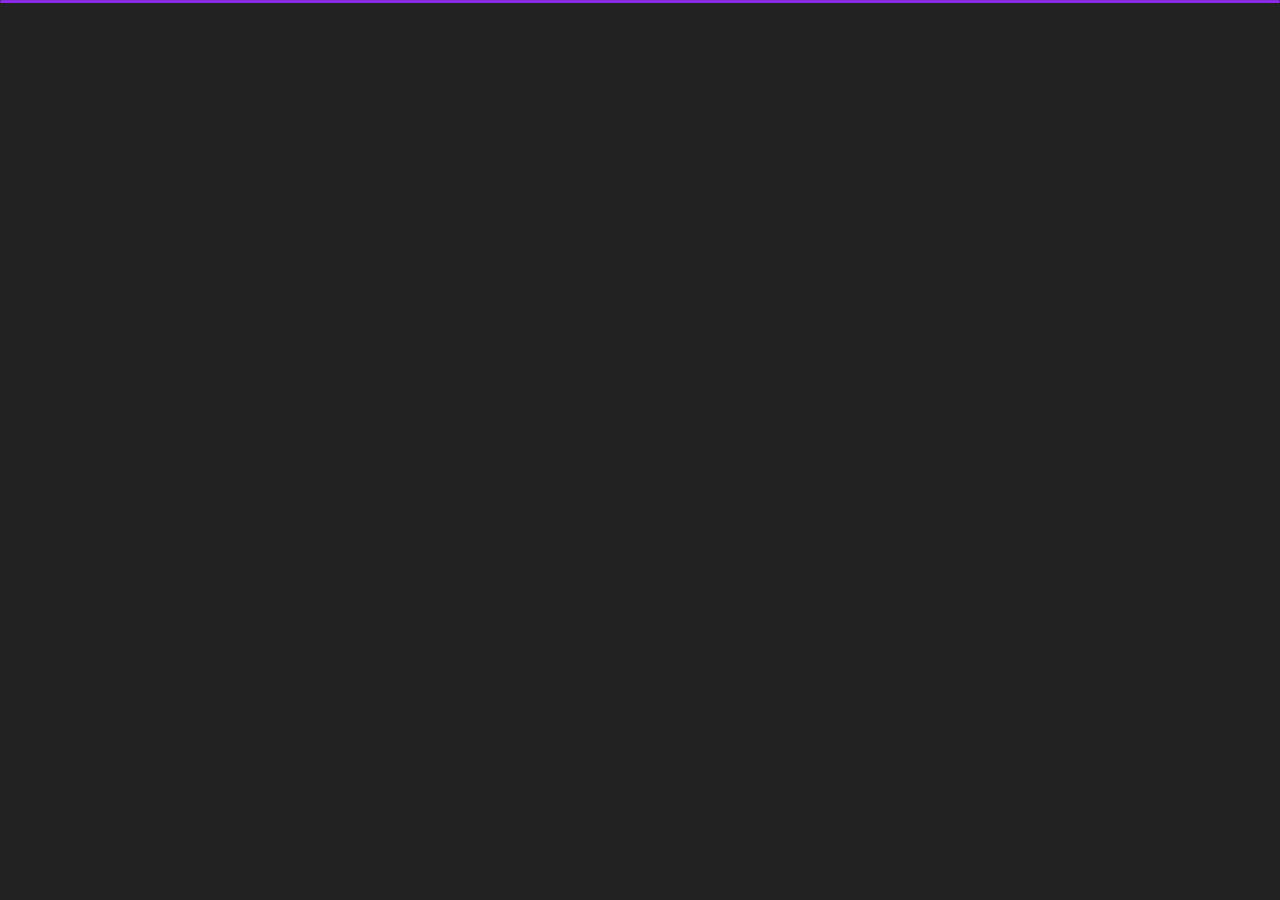
<file: index.html>
﻿<!DOCTYPE html>
<html lang="en">
<head>
    <meta charset="utf-8">
    <title>Arun's Portfolio</title>
    <meta name="viewport" content="width=device-width, initial-scale=1">

    <!-- Template Google Fonts -->
    <link href="https://fonts.googleapis.com/css?family=Poppins:400,400i,500,500i,600,600i,700,700i,800,800i,900,900i" rel="stylesheet">
    <link href="https://fonts.googleapis.com/css?family=Open+Sans:300,400,400i,600,600i,700" rel="stylesheet">

    <!-- Template CSS Files -->
    <link href="css/bootstrap.min.css" rel="stylesheet">
    <link href="css/preloader.min.css" rel="stylesheet">
    <link href="css/circle.css" rel="stylesheet">
    <link href="css/font-awesome.min.css" rel="stylesheet">
    <link href="css/fm.revealator.jquery.min.css" rel="stylesheet">
    <link href="css/style.css" rel="stylesheet">

    <!-- CSS Skin File -->
    <link href="css/skins/blueviolet.css" rel="stylesheet">

    <!-- Live Style Switcher - demo only -->
    <link rel="alternate stylesheet" type="text/css" title="blue" href="css/skins/blue.css" />
    <link rel="alternate stylesheet" type="text/css" title="green" href="css/skins/green.css" />
    <link rel="alternate stylesheet" type="text/css" title="yellow" href="css/skins/yellow.css" />
    <link rel="alternate stylesheet" type="text/css" title="blueviolet" href="css/skins/blueviolet.css" />
    <link rel="alternate stylesheet" type="text/css" title="goldenrod" href="css/skins/goldenrod.css" />
    <link rel="alternate stylesheet" type="text/css" title="magenta" href="css/skins/magenta.css" />
    <link rel="alternate stylesheet" type="text/css" title="orange" href="css/skins/orange.css" />
    <link rel="alternate stylesheet" type="text/css" title="purple" href="css/skins/purple.css" />
    <link rel="alternate stylesheet" type="text/css" title="red" href="css/skins/red.css" />
    <link rel="alternate stylesheet" type="text/css" title="yellowgreen" href="css/skins/yellowgreen.css" />
    <link rel="stylesheet" type="text/css" href="css/styleswitcher.css" />

    <!-- Modernizr JS File -->
    <script src="js/modernizr.custom.js"></script>
</head>

<body class="home">
<!-- Live Style Switcher Starts - demo only
<div id="switcher" class="">
    <div class="content-switcher">
        <h4>STYLE SWITCHER</h4>
        <ul>
            <li>
                <a href="#" onclick="setActiveStyleSheet('purple');" title="purple" class="color"><img src="img/styleswitcher/purple.png" alt="purple"/></a>
            </li>
            <li>
                <a href="#" onclick="setActiveStyleSheet('red');" title="red" class="color"><img src="img/styleswitcher/red.png" alt="red"/></a>
            </li>
            <li>
                <a href="#" onclick="setActiveStyleSheet('blueviolet');" title="blueviolet" class="color"><img src="img/styleswitcher/blueviolet.png" alt="blueviolet"/></a>
            </li>
            <li>
                <a href="#" onclick="setActiveStyleSheet('blue');" title="blue" class="color"><img src="img/styleswitcher/blue.png" alt="blue"/></a>
            </li>
            <li>
                <a href="#" onclick="setActiveStyleSheet('goldenrod');" title="goldenrod" class="color"><img src="img/styleswitcher/goldenrod.png" alt="goldenrod"/></a>
            </li>
            <li>
                <a href="#" onclick="setActiveStyleSheet('magenta');" title="magenta" class="color"><img src="img/styleswitcher/magenta.png" alt="magenta"/></a>
            </li>
            <li>
                <a href="#" onclick="setActiveStyleSheet('yellowgreen');" title="yellowgreen" class="color"><img src="img/styleswitcher/yellowgreen.png" alt="yellowgreen"/></a>
            </li>
            <li>
                <a href="#" onclick="setActiveStyleSheet('orange');" title="orange" class="color"><img src="img/styleswitcher/orange.png" alt="orange"/></a>
            </li>
            <li>
                <a href="#" onclick="setActiveStyleSheet('green');" title="green" class="color"><img src="img/styleswitcher/green.png" alt="green"/></a>
            </li>
            <li>
                <a href="#" onclick="setActiveStyleSheet('yellow');" title="yellow" class="color"><img src="img/styleswitcher/yellow.png" alt="yellow"/></a>
            </li>
        </ul>
        <div id="hideSwitcher">&times;</div>
    </div>
</div>
<div id="showSwitcher" class="styleSecondColor"><i class="fa fa-cog fa-spin"></i></div>
Live Style Switcher Ends - demo only -->
<!-- Header Starts -->
<header class="header" id="navbar-collapse-toggle">
    <!-- Fixed Navigation Starts -->
    <ul class="icon-menu d-none d-lg-block revealator-slideup revealator-once revealator-delay1">
        <li class="icon-box active">
            <i class="fa fa-home"></i>
            <a href="index.html">
                <h2>Home</h2>
            </a>
        </li>
        <li class="icon-box">
            <i class="fa fa-user"></i>
            <a href="about.html">
                <h2>About</h2>
            </a>
        </li>
        <li class="icon-box">
            <i class="fa fa-briefcase"></i>
            <a href="portfolio.html">
                <h2>Portfolio</h2>
            </a>
        </li>
        <li class="icon-box">
            <i class="fa fa-envelope-open"></i>
            <a href="contact.html">
                <h2>Contact</h2>
            </a>
        </li>
    </ul>
    <!-- Fixed Navigation Ends -->
    <!-- Mobile Menu Starts -->
    <nav role="navigation" class="d-block d-lg-none">
        <div id="menuToggle">
            <input type="checkbox" />
            <span></span>
            <span></span>
            <span></span>
            <ul class="list-unstyled" id="menu">
                <li class="active"><a href="index.html"><i class="fa fa-home"></i><span>Home</span></a></li>
                <li><a href="about.html"><i class="fa fa-user"></i><span>About</span></a></li>
                <li><a href="portfolio.html"><i class="fa fa-folder-open"></i><span>Portfolio</span></a></li>
                <li><a href="contact.html"><i class="fa fa-envelope-open"></i><span>Contact</span></a></li>
            </ul>
        </div>
    </nav>
    <!-- Mobile Menu Ends -->
</header>
<!-- Header Ends -->
<!-- Main Content Starts -->
<section class="container-fluid main-container container-home p-0 revealator-slideup revealator-once revealator-delay1">
    <div class="color-block d-none d-lg-block"></div>
    <div class="row home-details-container align-items-center">
        <div class="col-lg-4 bg position-fixed d-none d-lg-block"></div>
        <div class="col-12 col-lg-8 offset-lg-4 home-details text-left text-sm-center text-lg-left">
                <img src="img/banner.jpg" class="img-fluid main-img-mobile d-none d-sm-block d-lg-none" alt="my picture" />
                <div id="text">
                <h6 class="text-uppercase open-sans-font mb-0 d-block d-sm-none d-lg-block">hi there !</h6>
                <h1 class="text-uppercase poppins-font"><span>I'm</span> Arun Balajii</h1>
                <p class="open-sans-font">I'm an Indian based web designer & front‑end developer. I'm interested in creating web designs & user‑friendly experiences, I'm passionate to learn new programming languages and to develop new websites and web-apps.</p>
                <a href="about.html" class="btn btn-about">more about me</a>
                </div>
        </div>
    </div>
    
</section>
<!-- Main Content Ends -->

<!-- Template JS Files -->
<script src="js/jquery-3.5.0.min.js"></script>
<script src="js/styleswitcher.js"></script>
<script src="js/preloader.min.js"></script>
<script src="js/fm.revealator.jquery.min.js"></script>
<script src="js/imagesloaded.pkgd.min.js"></script>
<script src="js/masonry.pkgd.min.js"></script>
<script src="js/classie.js"></script>
<script src="js/cbpGridGallery.js"></script>
<script src="js/jquery.hoverdir.js"></script>
<script src="js/popper.min.js"></script>
<script src="js/bootstrap.js"></script>
<script src="js/custom.js"></script>

</body>
</html>
</file>
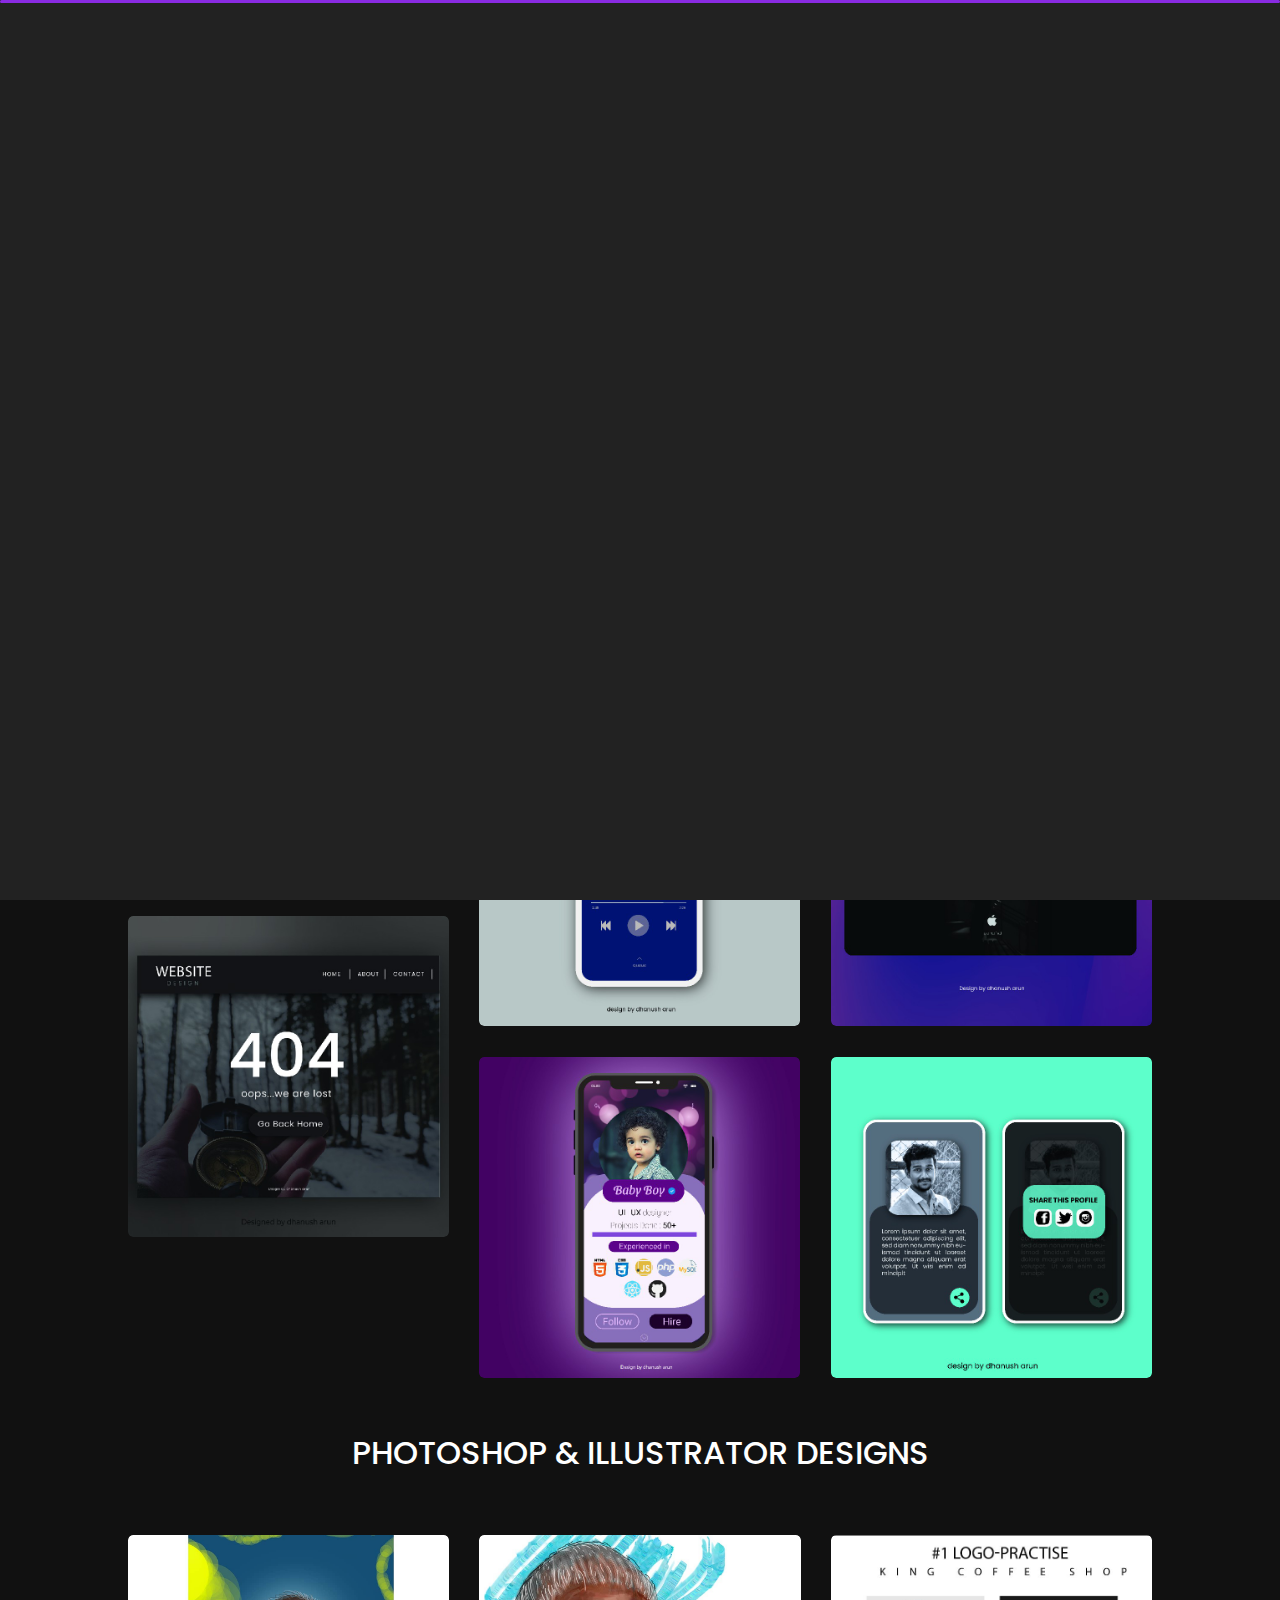
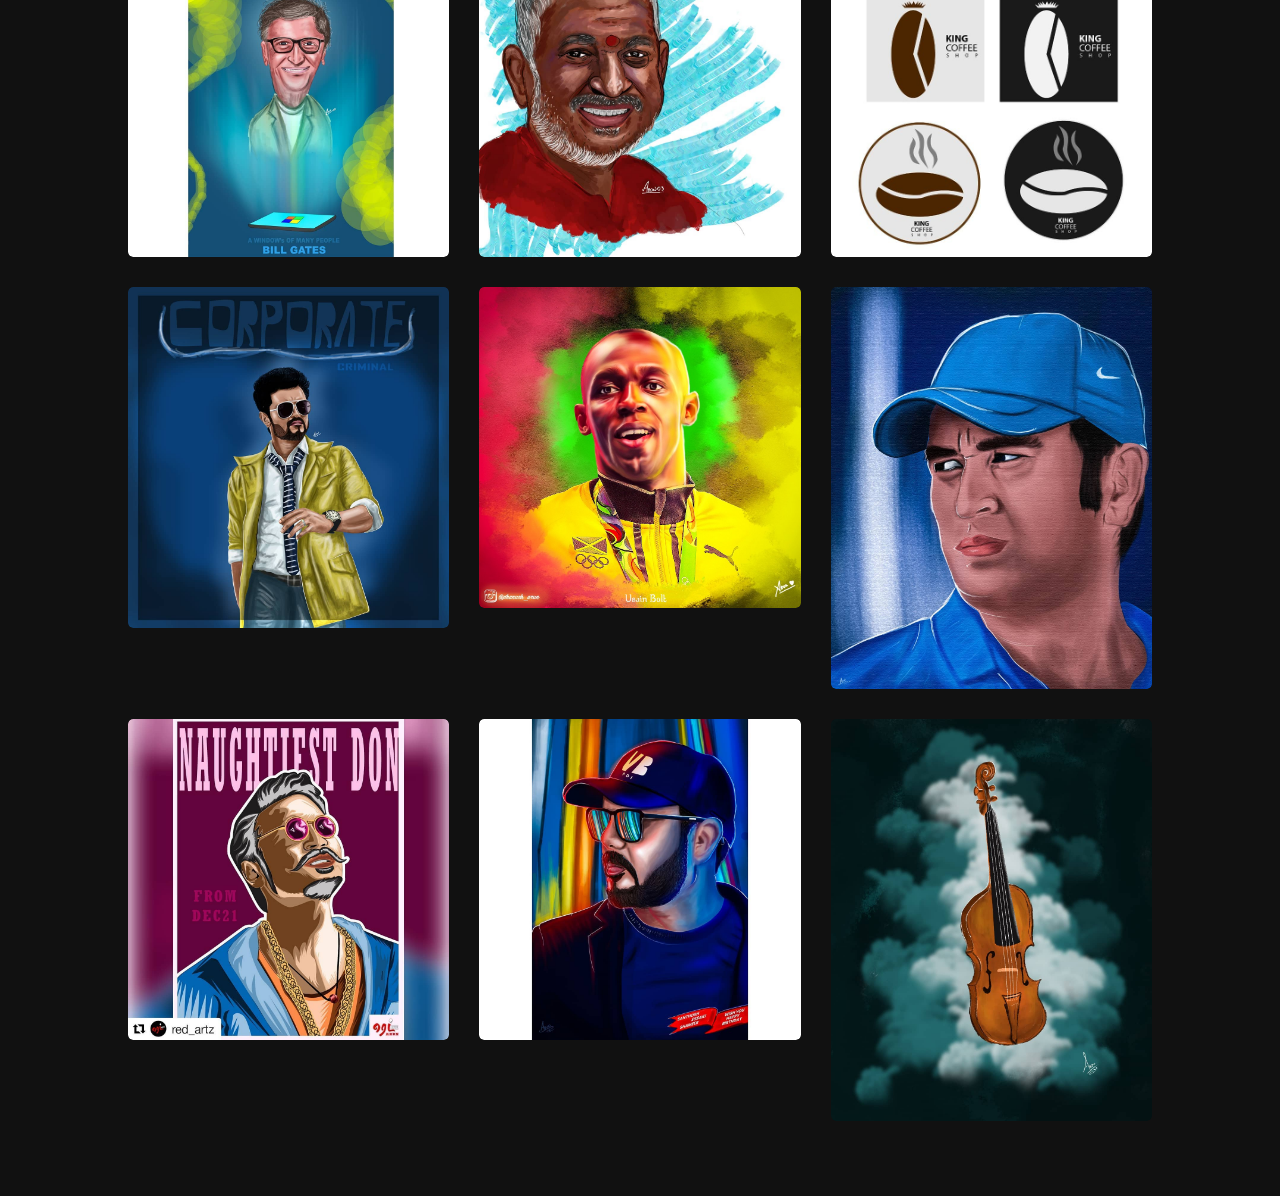
<file: portfolio.html>
<!DOCTYPE html>
<html lang="en">
<head>
    <meta charset="utf-8">
    <title>Works - Arun's Portfolio</title>
    <meta name="viewport" content="width=device-width, initial-scale=1">

    <!-- Template Google Fonts -->
    <link href="https://fonts.googleapis.com/css?family=Poppins:400,400i,500,500i,600,600i,700,700i,800,800i,900,900i" rel="stylesheet">
    <link href="https://fonts.googleapis.com/css?family=Open+Sans:300,400,400i,600,600i,700" rel="stylesheet">

    <!-- Template CSS Files -->
    <link href="css/bootstrap.min.css" rel="stylesheet">
    <link href="css/preloader.min.css" rel="stylesheet">
    <link href="css/circle.css" rel="stylesheet">
    <link href="css/font-awesome.min.css" rel="stylesheet">
    <link href="css/fm.revealator.jquery.min.css" rel="stylesheet">
    <link href="css/style.css" rel="stylesheet">

    <!-- CSS Skin File -->
    <link href="css/skins/blueviolet.css" rel="stylesheet">

    <!-- Live Style Switcher - demo only -->
    <link rel="alternate stylesheet" type="text/css" title="blue" href="css/skins/blue.css" />
    <link rel="alternate stylesheet" type="text/css" title="green" href="css/skins/green.css" />
    <link rel="alternate stylesheet" type="text/css" title="yellow" href="css/skins/yellow.css" />
    <link rel="alternate stylesheet" type="text/css" title="blueviolet" href="css/skins/blueviolet.css" />
    <link rel="alternate stylesheet" type="text/css" title="goldenrod" href="css/skins/goldenrod.css" />
    <link rel="alternate stylesheet" type="text/css" title="magenta" href="css/skins/magenta.css" />
    <link rel="alternate stylesheet" type="text/css" title="orange" href="css/skins/orange.css" />
    <link rel="alternate stylesheet" type="text/css" title="purple" href="css/skins/purple.css" />
    <link rel="alternate stylesheet" type="text/css" title="red" href="css/skins/red.css" />
    <link rel="alternate stylesheet" type="text/css" title="yellowgreen" href="css/skins/yellowgreen.css" />
    <link rel="stylesheet" type="text/css" href="css/styleswitcher.css" />

    <!-- Modernizr JS File -->
    <script src="js/modernizr.custom.js"></script>
</head>

<body class="portfolio">
<!-- Live Style Switcher Starts - demo only 
<div id="switcher" class="">
    <div class="content-switcher">
        <h4>STYLE SWITCHER</h4>
        <ul>
            <li>
                <a href="#" onclick="setActiveStyleSheet('purple');" title="purple" class="color"><img src="img/styleswitcher/purple.png" alt="purple"/></a>
            </li>
            <li>
                <a href="#" onclick="setActiveStyleSheet('red');" title="red" class="color"><img src="img/styleswitcher/red.png" alt="red"/></a>
            </li>
            <li>
                <a href="#" onclick="setActiveStyleSheet('blueviolet');" title="blueviolet" class="color"><img src="img/styleswitcher/blueviolet.png" alt="blueviolet"/></a>
            </li>
            <li>
                <a href="#" onclick="setActiveStyleSheet('blue');" title="blue" class="color"><img src="img/styleswitcher/blue.png" alt="blue"/></a>
            </li>
            <li>
                <a href="#" onclick="setActiveStyleSheet('goldenrod');" title="goldenrod" class="color"><img src="img/styleswitcher/goldenrod.png" alt="goldenrod"/></a>
            </li>
            <li>
                <a href="#" onclick="setActiveStyleSheet('magenta');" title="magenta" class="color"><img src="img/styleswitcher/magenta.png" alt="magenta"/></a>
            </li>
            <li>
                <a href="#" onclick="setActiveStyleSheet('yellowgreen');" title="yellowgreen" class="color"><img src="img/styleswitcher/yellowgreen.png" alt="yellowgreen"/></a>
            </li>
            <li>
                <a href="#" onclick="setActiveStyleSheet('orange');" title="orange" class="color"><img src="img/styleswitcher/orange.png" alt="orange"/></a>
            </li>
            <li>
                <a href="#" onclick="setActiveStyleSheet('green');" title="green" class="color"><img src="img/styleswitcher/green.png" alt="green"/></a>
            </li>
            <li>
                <a href="#" onclick="setActiveStyleSheet('yellow');" title="yellow" class="color"><img src="img/styleswitcher/yellow.png" alt="yellow"/></a>
            </li>
        </ul>
        <div id="hideSwitcher">&times;</div>
    </div>
</div>
<div id="showSwitcher" class="styleSecondColor"><i class="fa fa-cog fa-spin"></i></div>
 Live Style Switcher Ends - demo only -->
<!-- Header Starts -->
<header class="header" id="navbar-collapse-toggle">
    <!-- Fixed Navigation Starts -->
    <ul class="icon-menu d-none d-lg-block revealator-slideup revealator-once revealator-delay1">
        <li class="icon-box">
            <i class="fa fa-home"></i>
            <a href="index.html">
                <h2>Home</h2>
            </a>
        </li>
        <li class="icon-box">
            <i class="fa fa-user"></i>
            <a href="about.html">
                <h2>About</h2>
            </a>
        </li>
        <li class="icon-box active">
            <i class="fa fa-briefcase"></i>
            <a href="portfolio.html">
                <h2>Portfolio</h2>
            </a>
        </li>
        <li class="icon-box">
            <i class="fa fa-envelope-open"></i>
            <a href="contact.html">
                <h2>Contact</h2>
            </a>
        </li>
    </ul>
    <!-- Fixed Navigation Ends -->
    <!-- Mobile Menu Starts -->
    <nav role="navigation" class="d-block d-lg-none">
        <div id="menuToggle">
            <input type="checkbox" />
            <span></span>
            <span></span>
            <span></span>
            <ul class="list-unstyled" id="menu">
                <li><a href="index.html"><i class="fa fa-home"></i><span>Home</span></a></li>
                <li><a href="about.html"><i class="fa fa-user"></i><span>About</span></a></li>
                <li class="active"><a href="portfolio.html"><i class="fa fa-folder-open"></i><span>Portfolio</span></a></li>
                <li><a href="contact.html"><i class="fa fa-envelope-open"></i><span>Contact</span></a></li>
            </ul>
        </div>
    </nav>
    <!-- Mobile Menu Ends -->
</header>
<!-- Header Ends -->
<!-- Page Title Starts -->
<section class="title-section text-left text-sm-center revealator-slideup revealator-once revealator-delay1">
    <h1>my <span>Works</span></h1>
    <span class="title-bg">works</span>
</section>
<!-- Page Title Ends -->
<!-- Main Content Starts -->
<section class="main-content text-center revealator-slideup revealator-once revealator-delay1">
    <div id="grid-gallery" class="container grid-gallery">
        <!-- Portfolio Grid Starts -->
        <section class="grid-wrap">
            <h2 class="heading">UI Designs</h3>
            <ul class="row grid">
                <!-- Portfolio Item Starts -->
                <li>
                    <figure>
                        <img src="img/projects/project-1.jpg" alt="Portolio Image" />
                        <div><span>UI Design for Sign Up</span></div>
                    </figure>
                </li>
                <!-- Portfolio Item Ends -->
                <!-- Portfolio Item Starts -->
                <li>
                    <figure>
                        <img src="img/projects/project-2.jpg" alt="Portolio Image" />
                        <div><span>UI Design for Credit Card</span></div>
                    </figure>
                </li>
                <!-- Portfolio Item Ends -->
                <!-- Portfolio Item Starts -->
                <li>
                    <figure>
                        <img src="img/projects/project-3.jpg" alt="Portolio Image" />
                        <div><span>UI Design for Calculator</span></div>
                    </figure>
                </li>
                <!-- Portfolio Item Ends -->
                <!-- Portfolio Item Starts -->
                <li>
                    <figure>
                        <img src="img/projects/project-4.jpg" alt="Portolio Image" />
                        <div><span>Logo Design for Music Player</span></div>
                    </figure>
                </li>
                <!-- Portfolio Item Ends -->
                <!-- Portfolio Item Starts -->
                <li>
                    <figure>
                        <img src="img/projects/project-5.jpg" alt="Portolio Image" />
                        <div><span>UI Design for Music Player</span></div>
                    </figure>
                </li>
                <!-- Portfolio Item Ends -->
                <!-- Portfolio Item Starts -->
                <li>
                    <figure>
                        <img src="img/projects/project-6.jpg" alt="Portolio Image" />
                        <div><span>UI Design for Landing Page</span></div>
                    </figure>
                </li>
                <!-- Portfolio Item Ends -->
                <!-- Portfolio Item Starts -->
                <li>
                    <figure>
                        <img src="img/projects/project-7.jpg" alt="Portolio Image" />
                        <div><span>UI Design for 404 Page</span></div>
                    </figure>
                </li>
                <!-- Portfolio Item Ends -->
                <!-- Portfolio Item Starts -->
                <li>
                    <figure>
                        <img src="img/projects/project-8.jpg" alt="Portolio Image" />
                        <div><span>UI Design for Profile</span></div>
                    </figure>
                </li>
                <!-- Portfolio Item Ends -->
                <!-- Portfolio Item Starts -->
                <li>
                    <figure>
                        <img src="img/projects/project-9.jpg" alt="Portolio Image" />
                        <div><span>UI Design for Social Share</span></div>
                    </figure>
                </li>
                <!-- Portfolio Item Ends -->
            </ul>
            <h2 class="heading">Photoshop & Illustrator Designs</h3>
                <ul class="row grid">
                    <!-- Portfolio Item Starts -->
                    <li>
                        <figure>
                            <img src="img/projects/project-10.jpg" alt="Portolio Image" />
                            <div><span>Caricature Design for Bill Gates</span></div>
                        </figure>
                    </li>
                    <!-- Portfolio Item Ends -->
                    <!-- Portfolio Item Starts -->
                    <li>
                        <figure>
                            <img src="img/projects/project-11.jpg" alt="Portolio Image" />
                            <div><span>Digital Painting for Illayarja Music Director</span></div>
                        </figure>
                    </li>
                    <!-- Portfolio Item Ends -->
                    <!-- Portfolio Item Starts -->
                    <li>
                        <figure>
                            <img src="img/projects/project-12.jpg" alt="Portolio Image" />
                            <div><span>Logo Design for Coffee Shop</span></div>
                        </figure>
                    </li>
                    <!-- Portfolio Item Ends -->
                    <!-- Portfolio Item Starts -->
                    <li>
                        <figure>
                            <img src="img/projects/project-13.jpg" alt="Portolio Image" />
                            <div><span>Digital Painting for Actor Vijay</span></div>
                        </figure>
                    </li>
                    <!-- Portfolio Item Ends -->
                    <!-- Portfolio Item Starts -->
                    <li>
                        <figure>
                            <img src="img/projects/project-14.jpg" alt="Portolio Image" />
                            <div><span>Smudge Painting for Usain Bolt</span></div>
                        </figure>
                    </li>
                    <!-- Portfolio Item Ends -->
                    <!-- Portfolio Item Starts -->
                    <li>
                        <figure>
                            <img src="img/projects/project-15.jpg" alt="Portolio Image" />
                            <div><span>Digital Painting for M.S.Dhoni</span></div>
                        </figure>
                    </li>
                    <!-- Portfolio Item Ends -->
                    <!-- Portfolio Item Starts -->
                    <li>
                        <figure>
                            <img src="img/projects/project-16.jpg" alt="Portolio Image" />
                            <div><span>Illustrated Design for Actor Dhanush</span></div>
                        </figure>
                    </li>
                    <!-- Portfolio Item Ends -->
                    <!-- Portfolio Item Starts -->
                    <li>
                        <figure>
                            <img src="img/projects/project-17.jpg" alt="Portolio Image" />
                            <div><span>Digital Painting for Client</span></div>
                        </figure>
                    </li>
                    <!-- Portfolio Item Ends -->
                    <!-- Portfolio Item Starts -->
                    <li>
                        <figure>
                            <img src="img/projects/project-18.jpg" alt="Portolio Image" />
                            <div><span>Digital Painting of Violine</span></div>
                        </figure>
                    </li>
                    </ul>
        </section>
        <!-- Portfolio Grid Ends -->
        <!-- Portfolio Details Starts -->
        <section class="slideshow">
            <ul>
                <!-- Portfolio Item Detail Starts -->
                <li>
                    <figure>
                        <!-- Project Details Starts -->
                        <figcaption>
                            <h3>UI Design for Sign Up</h3>
                        </figcaption>
                        <!-- Project Details Ends -->
                        <!-- Main Project Content Starts -->
                        <img src="img/projects/project-1.jpg" alt="Sign-up" />
                        <!-- Main Project Content Ends -->
                    </figure>
                </li>
                <!-- Portfolio Item Detail Ends -->
                <!-- Portfolio Item Detail Starts -->
                <li>
                    <figure>
                        <!-- Project Details Starts -->
                        <figcaption>
                            <h3>UI Design for Credit Card</h3>
                        </figcaption>
                        <!-- Project Details Ends -->
                        <!-- Main Project Content Starts -->
                        <img src="img/projects/project-2.jpg" alt="Portolio Image" />
                        <!-- Main Project Content Ends -->
                    </figure>
                </li>
                <!-- Portfolio Item Detail Ends -->
                <!-- Portfolio Item Detail Starts -->
                <li>
                    <figure>
                        <!-- Project Details Starts -->
                        <figcaption>
                            <h3>UI Design for Calculator</h3>
                        </figcaption>
                        <!-- Project Details Ends -->
                        <!-- Main Project Content Starts -->
                        <img src="img/projects/project-3.jpg" alt="slide 1">
                        <!-- Main Project Content Ends -->
                    </figure>
                </li>
                <!-- Portfolio Item Detail Ends -->
                <!-- Portfolio Item Detail Starts -->
                <li>
                    <figure>
                        <!-- Project Details Starts -->
                        <figcaption>
                            <h3>Logo Design for Music Player</h3>
                        </figcaption>
                        <!-- Project Details Ends -->
                        <!-- Main Project Content Starts -->
                        <img src="img/projects/project-4.jpg" alt="logo">
                        <!-- Main Project Content Ends -->
                    </figure>
                </li>
                <!-- Portfolio Item Detail Ends -->
                <!-- Portfolio Item Detail Starts -->
                <li>
                    <figure>
                        <!-- Project Details Starts -->
                        <figcaption>
                            <h3>UI Design for Music Player</h3>
                        </figcaption>
                        <!-- Project Details Ends -->
                        <!-- Main Project Content Starts -->
                        <img src="img/projects/project-5.jpg" alt="Portolio Image" />
                        <!-- Main Project Content Ends -->
                    </figure>
                </li>
                <!-- Portfolio Item Detail Ends -->
                <!-- Portfolio Item Detail Starts -->
                <li>
                    <figure>
                        <!-- Project Details Starts -->
                        <figcaption>
                            <h3>UI Design for Landing Page</h3>
                        </figcaption>
                        <!-- Project Details Ends -->
                        <!-- Main Project Content Starts -->
                        <img src="img/projects/project-6.jpg" alt="Portolio Image" />
                        <!-- Main Project Content Ends -->
                    </figure>
                </li>
                <!-- Portfolio Item Detail Ends -->
                <!-- Portfolio Item Detail Starts -->
                <li>
                    <figure>
                        <!-- Project Details Starts -->
                        <figcaption>
                            <h3>UI Design for 404 page</h3>
                        </figcaption>
                        <!-- Project Details Ends -->
                        <!-- Main Project Content Starts -->
                        <img src="img/projects/project-7.jpg" alt="Portolio Image" />
                        <!-- Main Project Content Ends -->
                    </figure>
                </li>
                <!-- Portfolio Item Detail Ends -->
                <!-- Portfolio Item Detail Starts -->
                <li>
                    <figure>
                        <!-- Project Details Starts -->
                        <figcaption>
                            <h3>UI Design for Profile</h3>
                        </figcaption>
                        <!-- Project Details Ends -->
                        <!-- Main Project Content Starts -->
                        <img src="img/projects/project-8.jpg" alt="Portolio Image" />
                        <!-- Main Project Content Ends -->
                    </figure>
                </li>
                <!-- Portfolio Item Detail Ends -->
                <!-- Portfolio Item Detail Starts -->
                <li>
                    <figure>
                        <!-- Project Details Starts -->
                        <figcaption>
                            <h3>UI Design for Social Share</h3>
                        </figcaption>
                        <!-- Project Details Ends -->
                        <!-- Main Project Content Starts -->
                        <img src="img/projects/project-9.jpg" alt="Portolio Image" />
                        <!-- Main Project Content Ends -->
                    </figure>
                </li>
                <!-- Portfolio Item Detail Ends -->
            </ul>
            <ul>
                <li>
                    <figure>
                        <!-- Project Details Starts -->
                        <figcaption>
                            <h3>UI Design for Social Share</h3>
                        </figcaption>
                        <!-- Project Details Ends -->
                        <!-- Main Project Content Starts -->
                        <img src="img/projects/project-9.jpg" alt="Portolio Image" />
                        <!-- Main Project Content Ends -->
                    </figure>
                </li>
            </ul>
            <!-- Portfolio Navigation Starts -->
            <nav>
                <span class="icon nav-prev"><img src="img/projects/navigation/left-arrow.png" alt="previous"></span>
                <span class="icon nav-next"><img src="img/projects/navigation/right-arrow.png" alt="next"></span>
                <span class="nav-close"><img src="img/projects/navigation/close-button.png" alt="close"> </span>
            </nav>
            <!-- Portfolio Navigation Ends -->
        </section>
    </div>
</section>
<!-- Main Content Ends -->

<!-- Template JS Files -->
<script src="js/jquery-3.5.0.min.js"></script>
<script src="js/styleswitcher.js"></script>
<script src="js/preloader.min.js"></script>
<script src="js/fm.revealator.jquery.min.js"></script>
<script src="js/imagesloaded.pkgd.min.js"></script>
<script src="js/masonry.pkgd.min.js"></script>
<script src="js/classie.js"></script>
<script src="js/cbpGridGallery.js"></script>
<script src="js/jquery.hoverdir.js"></script>
<script src="js/popper.min.js"></script>
<script src="js/bootstrap.js"></script>
<script src="js/custom.js"></script>

</body>


<!-- Mirrored from slimhamdi.net/tunis/dark/portfolio.html by HTTrack Website Copier/3.x [XR&CO'2014], Tue, 08 Dec 2020 10:56:39 GMT -->
</html>
</file>
<file: css/circle.css>
.rect-auto,
.c100.p51 .slice,
.c100.p52 .slice,
.c100.p53 .slice,
.c100.p54 .slice,
.c100.p55 .slice,
.c100.p56 .slice,
.c100.p57 .slice,
.c100.p58 .slice,
.c100.p59 .slice,
.c100.p60 .slice,
.c100.p61 .slice,
.c100.p62 .slice,
.c100.p63 .slice,
.c100.p64 .slice,
.c100.p65 .slice,
.c100.p66 .slice,
.c100.p67 .slice,
.c100.p68 .slice,
.c100.p69 .slice,
.c100.p70 .slice,
.c100.p71 .slice,
.c100.p72 .slice,
.c100.p73 .slice,
.c100.p74 .slice,
.c100.p75 .slice,
.c100.p76 .slice,
.c100.p77 .slice,
.c100.p78 .slice,
.c100.p79 .slice,
.c100.p80 .slice,
.c100.p81 .slice,
.c100.p82 .slice,
.c100.p83 .slice,
.c100.p84 .slice,
.c100.p85 .slice,
.c100.p86 .slice,
.c100.p87 .slice,
.c100.p88 .slice,
.c100.p89 .slice,
.c100.p90 .slice,
.c100.p91 .slice,
.c100.p92 .slice,
.c100.p93 .slice,
.c100.p94 .slice,
.c100.p95 .slice,
.c100.p96 .slice,
.c100.p97 .slice,
.c100.p98 .slice,
.c100.p99 .slice,
.c100.p100 .slice {
  clip: rect(auto, auto, auto, auto);
}
.pie,
.c100 .bar,
.c100.p51 .fill,
.c100.p52 .fill,
.c100.p53 .fill,
.c100.p54 .fill,
.c100.p55 .fill,
.c100.p56 .fill,
.c100.p57 .fill,
.c100.p58 .fill,
.c100.p59 .fill,
.c100.p60 .fill,
.c100.p61 .fill,
.c100.p62 .fill,
.c100.p63 .fill,
.c100.p64 .fill,
.c100.p65 .fill,
.c100.p66 .fill,
.c100.p67 .fill,
.c100.p68 .fill,
.c100.p69 .fill,
.c100.p70 .fill,
.c100.p71 .fill,
.c100.p72 .fill,
.c100.p73 .fill,
.c100.p74 .fill,
.c100.p75 .fill,
.c100.p76 .fill,
.c100.p77 .fill,
.c100.p78 .fill,
.c100.p79 .fill,
.c100.p80 .fill,
.c100.p81 .fill,
.c100.p82 .fill,
.c100.p83 .fill,
.c100.p84 .fill,
.c100.p85 .fill,
.c100.p86 .fill,
.c100.p87 .fill,
.c100.p88 .fill,
.c100.p89 .fill,
.c100.p90 .fill,
.c100.p91 .fill,
.c100.p92 .fill,
.c100.p93 .fill,
.c100.p94 .fill,
.c100.p95 .fill,
.c100.p96 .fill,
.c100.p97 .fill,
.c100.p98 .fill,
.c100.p99 .fill,
.c100.p100 .fill {
  position: absolute;
  border: 0.08em solid #307bbb;
  width: 0.84em;
  height: 0.84em;
  clip: rect(0em, 0.5em, 1em, 0em);
  border-radius: 50%;
  -webkit-transform: rotate(0deg);
  -moz-transform: rotate(0deg);
  -ms-transform: rotate(0deg);
  -o-transform: rotate(0deg);
  transform: rotate(0deg);
}
.pie-fill,
.c100.p51 .bar:after,
.c100.p51 .fill,
.c100.p52 .bar:after,
.c100.p52 .fill,
.c100.p53 .bar:after,
.c100.p53 .fill,
.c100.p54 .bar:after,
.c100.p54 .fill,
.c100.p55 .bar:after,
.c100.p55 .fill,
.c100.p56 .bar:after,
.c100.p56 .fill,
.c100.p57 .bar:after,
.c100.p57 .fill,
.c100.p58 .bar:after,
.c100.p58 .fill,
.c100.p59 .bar:after,
.c100.p59 .fill,
.c100.p60 .bar:after,
.c100.p60 .fill,
.c100.p61 .bar:after,
.c100.p61 .fill,
.c100.p62 .bar:after,
.c100.p62 .fill,
.c100.p63 .bar:after,
.c100.p63 .fill,
.c100.p64 .bar:after,
.c100.p64 .fill,
.c100.p65 .bar:after,
.c100.p65 .fill,
.c100.p66 .bar:after,
.c100.p66 .fill,
.c100.p67 .bar:after,
.c100.p67 .fill,
.c100.p68 .bar:after,
.c100.p68 .fill,
.c100.p69 .bar:after,
.c100.p69 .fill,
.c100.p70 .bar:after,
.c100.p70 .fill,
.c100.p71 .bar:after,
.c100.p71 .fill,
.c100.p72 .bar:after,
.c100.p72 .fill,
.c100.p73 .bar:after,
.c100.p73 .fill,
.c100.p74 .bar:after,
.c100.p74 .fill,
.c100.p75 .bar:after,
.c100.p75 .fill,
.c100.p76 .bar:after,
.c100.p76 .fill,
.c100.p77 .bar:after,
.c100.p77 .fill,
.c100.p78 .bar:after,
.c100.p78 .fill,
.c100.p79 .bar:after,
.c100.p79 .fill,
.c100.p80 .bar:after,
.c100.p80 .fill,
.c100.p81 .bar:after,
.c100.p81 .fill,
.c100.p82 .bar:after,
.c100.p82 .fill,
.c100.p83 .bar:after,
.c100.p83 .fill,
.c100.p84 .bar:after,
.c100.p84 .fill,
.c100.p85 .bar:after,
.c100.p85 .fill,
.c100.p86 .bar:after,
.c100.p86 .fill,
.c100.p87 .bar:after,
.c100.p87 .fill,
.c100.p88 .bar:after,
.c100.p88 .fill,
.c100.p89 .bar:after,
.c100.p89 .fill,
.c100.p90 .bar:after,
.c100.p90 .fill,
.c100.p91 .bar:after,
.c100.p91 .fill,
.c100.p92 .bar:after,
.c100.p92 .fill,
.c100.p93 .bar:after,
.c100.p93 .fill,
.c100.p94 .bar:after,
.c100.p94 .fill,
.c100.p95 .bar:after,
.c100.p95 .fill,
.c100.p96 .bar:after,
.c100.p96 .fill,
.c100.p97 .bar:after,
.c100.p97 .fill,
.c100.p98 .bar:after,
.c100.p98 .fill,
.c100.p99 .bar:after,
.c100.p99 .fill,
.c100.p100 .bar:after,
.c100.p100 .fill {
  -webkit-transform: rotate(180deg);
  -moz-transform: rotate(180deg);
  -ms-transform: rotate(180deg);
  -o-transform: rotate(180deg);
  transform: rotate(180deg);
}
.c100 {
  position: relative;
  font-size: 120px;
  width: 1em;
  height: 1em;
  border-radius: 50%;
  float: left;
  margin: 0 0.1em 0.1em 0;
  background-color: #cccccc;
}
.c100 *,
.c100 *:before,
.c100 *:after {
  -webkit-box-sizing: content-box;
  -moz-box-sizing: content-box;
  box-sizing: content-box;
}
.c100.center {
  float: none;
  margin: 0 auto;
}
.c100.big {
  font-size: 240px;
}
.c100.small {
  font-size: 80px;
}
.c100 > span {
  position: absolute;
  width: 100%;
  z-index: 1;
  left: 0;
  top: 0;
  width: 5em;
  line-height: 5em;
  font-size: 0.2em;
  color: #cccccc;
  display: block;
  text-align: center;
  white-space: nowrap;
  -webkit-transition-property: all;
  -moz-transition-property: all;
  -o-transition-property: all;
  transition-property: all;
  -webkit-transition-duration: 0.2s;
  -moz-transition-duration: 0.2s;
  -o-transition-duration: 0.2s;
  transition-duration: 0.2s;
  -webkit-transition-timing-function: ease-out;
  -moz-transition-timing-function: ease-out;
  -o-transition-timing-function: ease-out;
  transition-timing-function: ease-out;
}
.c100:after {
  position: absolute;
  top: 0.08em;
  left: 0.08em;
  display: block;
  content: " ";
  border-radius: 50%;
  background-color: #f5f5f5;
  width: 0.84em;
  height: 0.84em;
  -webkit-transition-property: all;
  -moz-transition-property: all;
  -o-transition-property: all;
  transition-property: all;
  -webkit-transition-duration: 0.2s;
  -moz-transition-duration: 0.2s;
  -o-transition-duration: 0.2s;
  transition-duration: 0.2s;
  -webkit-transition-timing-function: ease-in;
  -moz-transition-timing-function: ease-in;
  -o-transition-timing-function: ease-in;
  transition-timing-function: ease-in;
}
.c100 .slice {
  position: absolute;
  width: 1em;
  height: 1em;
  clip: rect(0em, 1em, 1em, 0.5em);
}
.c100.p1 .bar {
  -webkit-transform: rotate(3.6deg);
  -moz-transform: rotate(3.6deg);
  -ms-transform: rotate(3.6deg);
  -o-transform: rotate(3.6deg);
  transform: rotate(3.6deg);
}
.c100.p2 .bar {
  -webkit-transform: rotate(7.2deg);
  -moz-transform: rotate(7.2deg);
  -ms-transform: rotate(7.2deg);
  -o-transform: rotate(7.2deg);
  transform: rotate(7.2deg);
}
.c100.p3 .bar {
  -webkit-transform: rotate(10.8deg);
  -moz-transform: rotate(10.8deg);
  -ms-transform: rotate(10.8deg);
  -o-transform: rotate(10.8deg);
  transform: rotate(10.8deg);
}
.c100.p4 .bar {
  -webkit-transform: rotate(14.4deg);
  -moz-transform: rotate(14.4deg);
  -ms-transform: rotate(14.4deg);
  -o-transform: rotate(14.4deg);
  transform: rotate(14.4deg);
}
.c100.p5 .bar {
  -webkit-transform: rotate(18deg);
  -moz-transform: rotate(18deg);
  -ms-transform: rotate(18deg);
  -o-transform: rotate(18deg);
  transform: rotate(18deg);
}
.c100.p6 .bar {
  -webkit-transform: rotate(21.6deg);
  -moz-transform: rotate(21.6deg);
  -ms-transform: rotate(21.6deg);
  -o-transform: rotate(21.6deg);
  transform: rotate(21.6deg);
}
.c100.p7 .bar {
  -webkit-transform: rotate(25.2deg);
  -moz-transform: rotate(25.2deg);
  -ms-transform: rotate(25.2deg);
  -o-transform: rotate(25.2deg);
  transform: rotate(25.2deg);
}
.c100.p8 .bar {
  -webkit-transform: rotate(28.8deg);
  -moz-transform: rotate(28.8deg);
  -ms-transform: rotate(28.8deg);
  -o-transform: rotate(28.8deg);
  transform: rotate(28.8deg);
}
.c100.p9 .bar {
  -webkit-transform: rotate(32.4deg);
  -moz-transform: rotate(32.4deg);
  -ms-transform: rotate(32.4deg);
  -o-transform: rotate(32.4deg);
  transform: rotate(32.4deg);
}
.c100.p10 .bar {
  -webkit-transform: rotate(36deg);
  -moz-transform: rotate(36deg);
  -ms-transform: rotate(36deg);
  -o-transform: rotate(36deg);
  transform: rotate(36deg);
}
.c100.p11 .bar {
  -webkit-transform: rotate(39.6deg);
  -moz-transform: rotate(39.6deg);
  -ms-transform: rotate(39.6deg);
  -o-transform: rotate(39.6deg);
  transform: rotate(39.6deg);
}
.c100.p12 .bar {
  -webkit-transform: rotate(43.2deg);
  -moz-transform: rotate(43.2deg);
  -ms-transform: rotate(43.2deg);
  -o-transform: rotate(43.2deg);
  transform: rotate(43.2deg);
}
.c100.p13 .bar {
  -webkit-transform: rotate(46.800000000000004deg);
  -moz-transform: rotate(46.800000000000004deg);
  -ms-transform: rotate(46.800000000000004deg);
  -o-transform: rotate(46.800000000000004deg);
  transform: rotate(46.800000000000004deg);
}
.c100.p14 .bar {
  -webkit-transform: rotate(50.4deg);
  -moz-transform: rotate(50.4deg);
  -ms-transform: rotate(50.4deg);
  -o-transform: rotate(50.4deg);
  transform: rotate(50.4deg);
}
.c100.p15 .bar {
  -webkit-transform: rotate(54deg);
  -moz-transform: rotate(54deg);
  -ms-transform: rotate(54deg);
  -o-transform: rotate(54deg);
  transform: rotate(54deg);
}
.c100.p16 .bar {
  -webkit-transform: rotate(57.6deg);
  -moz-transform: rotate(57.6deg);
  -ms-transform: rotate(57.6deg);
  -o-transform: rotate(57.6deg);
  transform: rotate(57.6deg);
}
.c100.p17 .bar {
  -webkit-transform: rotate(61.2deg);
  -moz-transform: rotate(61.2deg);
  -ms-transform: rotate(61.2deg);
  -o-transform: rotate(61.2deg);
  transform: rotate(61.2deg);
}
.c100.p18 .bar {
  -webkit-transform: rotate(64.8deg);
  -moz-transform: rotate(64.8deg);
  -ms-transform: rotate(64.8deg);
  -o-transform: rotate(64.8deg);
  transform: rotate(64.8deg);
}
.c100.p19 .bar {
  -webkit-transform: rotate(68.4deg);
  -moz-transform: rotate(68.4deg);
  -ms-transform: rotate(68.4deg);
  -o-transform: rotate(68.4deg);
  transform: rotate(68.4deg);
}
.c100.p20 .bar {
  -webkit-transform: rotate(72deg);
  -moz-transform: rotate(72deg);
  -ms-transform: rotate(72deg);
  -o-transform: rotate(72deg);
  transform: rotate(72deg);
}
.c100.p21 .bar {
  -webkit-transform: rotate(75.60000000000001deg);
  -moz-transform: rotate(75.60000000000001deg);
  -ms-transform: rotate(75.60000000000001deg);
  -o-transform: rotate(75.60000000000001deg);
  transform: rotate(75.60000000000001deg);
}
.c100.p22 .bar {
  -webkit-transform: rotate(79.2deg);
  -moz-transform: rotate(79.2deg);
  -ms-transform: rotate(79.2deg);
  -o-transform: rotate(79.2deg);
  transform: rotate(79.2deg);
}
.c100.p23 .bar {
  -webkit-transform: rotate(82.8deg);
  -moz-transform: rotate(82.8deg);
  -ms-transform: rotate(82.8deg);
  -o-transform: rotate(82.8deg);
  transform: rotate(82.8deg);
}
.c100.p24 .bar {
  -webkit-transform: rotate(86.4deg);
  -moz-transform: rotate(86.4deg);
  -ms-transform: rotate(86.4deg);
  -o-transform: rotate(86.4deg);
  transform: rotate(86.4deg);
}
.c100.p25 .bar {
  -webkit-transform: rotate(90deg);
  -moz-transform: rotate(90deg);
  -ms-transform: rotate(90deg);
  -o-transform: rotate(90deg);
  transform: rotate(90deg);
}
.c100.p26 .bar {
  -webkit-transform: rotate(93.60000000000001deg);
  -moz-transform: rotate(93.60000000000001deg);
  -ms-transform: rotate(93.60000000000001deg);
  -o-transform: rotate(93.60000000000001deg);
  transform: rotate(93.60000000000001deg);
}
.c100.p27 .bar {
  -webkit-transform: rotate(97.2deg);
  -moz-transform: rotate(97.2deg);
  -ms-transform: rotate(97.2deg);
  -o-transform: rotate(97.2deg);
  transform: rotate(97.2deg);
}
.c100.p28 .bar {
  -webkit-transform: rotate(100.8deg);
  -moz-transform: rotate(100.8deg);
  -ms-transform: rotate(100.8deg);
  -o-transform: rotate(100.8deg);
  transform: rotate(100.8deg);
}
.c100.p29 .bar {
  -webkit-transform: rotate(104.4deg);
  -moz-transform: rotate(104.4deg);
  -ms-transform: rotate(104.4deg);
  -o-transform: rotate(104.4deg);
  transform: rotate(104.4deg);
}
.c100.p30 .bar {
  -webkit-transform: rotate(108deg);
  -moz-transform: rotate(108deg);
  -ms-transform: rotate(108deg);
  -o-transform: rotate(108deg);
  transform: rotate(108deg);
}
.c100.p31 .bar {
  -webkit-transform: rotate(111.60000000000001deg);
  -moz-transform: rotate(111.60000000000001deg);
  -ms-transform: rotate(111.60000000000001deg);
  -o-transform: rotate(111.60000000000001deg);
  transform: rotate(111.60000000000001deg);
}
.c100.p32 .bar {
  -webkit-transform: rotate(115.2deg);
  -moz-transform: rotate(115.2deg);
  -ms-transform: rotate(115.2deg);
  -o-transform: rotate(115.2deg);
  transform: rotate(115.2deg);
}
.c100.p33 .bar {
  -webkit-transform: rotate(118.8deg);
  -moz-transform: rotate(118.8deg);
  -ms-transform: rotate(118.8deg);
  -o-transform: rotate(118.8deg);
  transform: rotate(118.8deg);
}
.c100.p34 .bar {
  -webkit-transform: rotate(122.4deg);
  -moz-transform: rotate(122.4deg);
  -ms-transform: rotate(122.4deg);
  -o-transform: rotate(122.4deg);
  transform: rotate(122.4deg);
}
.c100.p35 .bar {
  -webkit-transform: rotate(126deg);
  -moz-transform: rotate(126deg);
  -ms-transform: rotate(126deg);
  -o-transform: rotate(126deg);
  transform: rotate(126deg);
}
.c100.p36 .bar {
  -webkit-transform: rotate(129.6deg);
  -moz-transform: rotate(129.6deg);
  -ms-transform: rotate(129.6deg);
  -o-transform: rotate(129.6deg);
  transform: rotate(129.6deg);
}
.c100.p37 .bar {
  -webkit-transform: rotate(133.20000000000002deg);
  -moz-transform: rotate(133.20000000000002deg);
  -ms-transform: rotate(133.20000000000002deg);
  -o-transform: rotate(133.20000000000002deg);
  transform: rotate(133.20000000000002deg);
}
.c100.p38 .bar {
  -webkit-transform: rotate(136.8deg);
  -moz-transform: rotate(136.8deg);
  -ms-transform: rotate(136.8deg);
  -o-transform: rotate(136.8deg);
  transform: rotate(136.8deg);
}
.c100.p39 .bar {
  -webkit-transform: rotate(140.4deg);
  -moz-transform: rotate(140.4deg);
  -ms-transform: rotate(140.4deg);
  -o-transform: rotate(140.4deg);
  transform: rotate(140.4deg);
}
.c100.p40 .bar {
  -webkit-transform: rotate(144deg);
  -moz-transform: rotate(144deg);
  -ms-transform: rotate(144deg);
  -o-transform: rotate(144deg);
  transform: rotate(144deg);
}
.c100.p41 .bar {
  -webkit-transform: rotate(147.6deg);
  -moz-transform: rotate(147.6deg);
  -ms-transform: rotate(147.6deg);
  -o-transform: rotate(147.6deg);
  transform: rotate(147.6deg);
}
.c100.p42 .bar {
  -webkit-transform: rotate(151.20000000000002deg);
  -moz-transform: rotate(151.20000000000002deg);
  -ms-transform: rotate(151.20000000000002deg);
  -o-transform: rotate(151.20000000000002deg);
  transform: rotate(151.20000000000002deg);
}
.c100.p43 .bar {
  -webkit-transform: rotate(154.8deg);
  -moz-transform: rotate(154.8deg);
  -ms-transform: rotate(154.8deg);
  -o-transform: rotate(154.8deg);
  transform: rotate(154.8deg);
}
.c100.p44 .bar {
  -webkit-transform: rotate(158.4deg);
  -moz-transform: rotate(158.4deg);
  -ms-transform: rotate(158.4deg);
  -o-transform: rotate(158.4deg);
  transform: rotate(158.4deg);
}
.c100.p45 .bar {
  -webkit-transform: rotate(162deg);
  -moz-transform: rotate(162deg);
  -ms-transform: rotate(162deg);
  -o-transform: rotate(162deg);
  transform: rotate(162deg);
}
.c100.p46 .bar {
  -webkit-transform: rotate(165.6deg);
  -moz-transform: rotate(165.6deg);
  -ms-transform: rotate(165.6deg);
  -o-transform: rotate(165.6deg);
  transform: rotate(165.6deg);
}
.c100.p47 .bar {
  -webkit-transform: rotate(169.20000000000002deg);
  -moz-transform: rotate(169.20000000000002deg);
  -ms-transform: rotate(169.20000000000002deg);
  -o-transform: rotate(169.20000000000002deg);
  transform: rotate(169.20000000000002deg);
}
.c100.p48 .bar {
  -webkit-transform: rotate(172.8deg);
  -moz-transform: rotate(172.8deg);
  -ms-transform: rotate(172.8deg);
  -o-transform: rotate(172.8deg);
  transform: rotate(172.8deg);
}
.c100.p49 .bar {
  -webkit-transform: rotate(176.4deg);
  -moz-transform: rotate(176.4deg);
  -ms-transform: rotate(176.4deg);
  -o-transform: rotate(176.4deg);
  transform: rotate(176.4deg);
}
.c100.p50 .bar {
  -webkit-transform: rotate(180deg);
  -moz-transform: rotate(180deg);
  -ms-transform: rotate(180deg);
  -o-transform: rotate(180deg);
  transform: rotate(180deg);
}
.c100.p51 .bar {
  -webkit-transform: rotate(183.6deg);
  -moz-transform: rotate(183.6deg);
  -ms-transform: rotate(183.6deg);
  -o-transform: rotate(183.6deg);
  transform: rotate(183.6deg);
}
.c100.p52 .bar {
  -webkit-transform: rotate(187.20000000000002deg);
  -moz-transform: rotate(187.20000000000002deg);
  -ms-transform: rotate(187.20000000000002deg);
  -o-transform: rotate(187.20000000000002deg);
  transform: rotate(187.20000000000002deg);
}
.c100.p53 .bar {
  -webkit-transform: rotate(190.8deg);
  -moz-transform: rotate(190.8deg);
  -ms-transform: rotate(190.8deg);
  -o-transform: rotate(190.8deg);
  transform: rotate(190.8deg);
}
.c100.p54 .bar {
  -webkit-transform: rotate(194.4deg);
  -moz-transform: rotate(194.4deg);
  -ms-transform: rotate(194.4deg);
  -o-transform: rotate(194.4deg);
  transform: rotate(194.4deg);
}
.c100.p55 .bar {
  -webkit-transform: rotate(198deg);
  -moz-transform: rotate(198deg);
  -ms-transform: rotate(198deg);
  -o-transform: rotate(198deg);
  transform: rotate(198deg);
}
.c100.p56 .bar {
  -webkit-transform: rotate(201.6deg);
  -moz-transform: rotate(201.6deg);
  -ms-transform: rotate(201.6deg);
  -o-transform: rotate(201.6deg);
  transform: rotate(201.6deg);
}
.c100.p57 .bar {
  -webkit-transform: rotate(205.20000000000002deg);
  -moz-transform: rotate(205.20000000000002deg);
  -ms-transform: rotate(205.20000000000002deg);
  -o-transform: rotate(205.20000000000002deg);
  transform: rotate(205.20000000000002deg);
}
.c100.p58 .bar {
  -webkit-transform: rotate(208.8deg);
  -moz-transform: rotate(208.8deg);
  -ms-transform: rotate(208.8deg);
  -o-transform: rotate(208.8deg);
  transform: rotate(208.8deg);
}
.c100.p59 .bar {
  -webkit-transform: rotate(212.4deg);
  -moz-transform: rotate(212.4deg);
  -ms-transform: rotate(212.4deg);
  -o-transform: rotate(212.4deg);
  transform: rotate(212.4deg);
}
.c100.p60 .bar {
  -webkit-transform: rotate(216deg);
  -moz-transform: rotate(216deg);
  -ms-transform: rotate(216deg);
  -o-transform: rotate(216deg);
  transform: rotate(216deg);
}
.c100.p61 .bar {
  -webkit-transform: rotate(219.6deg);
  -moz-transform: rotate(219.6deg);
  -ms-transform: rotate(219.6deg);
  -o-transform: rotate(219.6deg);
  transform: rotate(219.6deg);
}
.c100.p62 .bar {
  -webkit-transform: rotate(223.20000000000002deg);
  -moz-transform: rotate(223.20000000000002deg);
  -ms-transform: rotate(223.20000000000002deg);
  -o-transform: rotate(223.20000000000002deg);
  transform: rotate(223.20000000000002deg);
}
.c100.p63 .bar {
  -webkit-transform: rotate(226.8deg);
  -moz-transform: rotate(226.8deg);
  -ms-transform: rotate(226.8deg);
  -o-transform: rotate(226.8deg);
  transform: rotate(226.8deg);
}
.c100.p64 .bar {
  -webkit-transform: rotate(230.4deg);
  -moz-transform: rotate(230.4deg);
  -ms-transform: rotate(230.4deg);
  -o-transform: rotate(230.4deg);
  transform: rotate(230.4deg);
}
.c100.p65 .bar {
  -webkit-transform: rotate(234deg);
  -moz-transform: rotate(234deg);
  -ms-transform: rotate(234deg);
  -o-transform: rotate(234deg);
  transform: rotate(234deg);
}
.c100.p66 .bar {
  -webkit-transform: rotate(237.6deg);
  -moz-transform: rotate(237.6deg);
  -ms-transform: rotate(237.6deg);
  -o-transform: rotate(237.6deg);
  transform: rotate(237.6deg);
}
.c100.p67 .bar {
  -webkit-transform: rotate(241.20000000000002deg);
  -moz-transform: rotate(241.20000000000002deg);
  -ms-transform: rotate(241.20000000000002deg);
  -o-transform: rotate(241.20000000000002deg);
  transform: rotate(241.20000000000002deg);
}
.c100.p68 .bar {
  -webkit-transform: rotate(244.8deg);
  -moz-transform: rotate(244.8deg);
  -ms-transform: rotate(244.8deg);
  -o-transform: rotate(244.8deg);
  transform: rotate(244.8deg);
}
.c100.p69 .bar {
  -webkit-transform: rotate(248.4deg);
  -moz-transform: rotate(248.4deg);
  -ms-transform: rotate(248.4deg);
  -o-transform: rotate(248.4deg);
  transform: rotate(248.4deg);
}
.c100.p70 .bar {
  -webkit-transform: rotate(252deg);
  -moz-transform: rotate(252deg);
  -ms-transform: rotate(252deg);
  -o-transform: rotate(252deg);
  transform: rotate(252deg);
}
.c100.p71 .bar {
  -webkit-transform: rotate(255.6deg);
  -moz-transform: rotate(255.6deg);
  -ms-transform: rotate(255.6deg);
  -o-transform: rotate(255.6deg);
  transform: rotate(255.6deg);
}
.c100.p72 .bar {
  -webkit-transform: rotate(259.2deg);
  -moz-transform: rotate(259.2deg);
  -ms-transform: rotate(259.2deg);
  -o-transform: rotate(259.2deg);
  transform: rotate(259.2deg);
}
.c100.p73 .bar {
  -webkit-transform: rotate(262.8deg);
  -moz-transform: rotate(262.8deg);
  -ms-transform: rotate(262.8deg);
  -o-transform: rotate(262.8deg);
  transform: rotate(262.8deg);
}
.c100.p74 .bar {
  -webkit-transform: rotate(266.40000000000003deg);
  -moz-transform: rotate(266.40000000000003deg);
  -ms-transform: rotate(266.40000000000003deg);
  -o-transform: rotate(266.40000000000003deg);
  transform: rotate(266.40000000000003deg);
}
.c100.p75 .bar {
  -webkit-transform: rotate(270deg);
  -moz-transform: rotate(270deg);
  -ms-transform: rotate(270deg);
  -o-transform: rotate(270deg);
  transform: rotate(270deg);
}
.c100.p76 .bar {
  -webkit-transform: rotate(273.6deg);
  -moz-transform: rotate(273.6deg);
  -ms-transform: rotate(273.6deg);
  -o-transform: rotate(273.6deg);
  transform: rotate(273.6deg);
}
.c100.p77 .bar {
  -webkit-transform: rotate(277.2deg);
  -moz-transform: rotate(277.2deg);
  -ms-transform: rotate(277.2deg);
  -o-transform: rotate(277.2deg);
  transform: rotate(277.2deg);
}
.c100.p78 .bar {
  -webkit-transform: rotate(280.8deg);
  -moz-transform: rotate(280.8deg);
  -ms-transform: rotate(280.8deg);
  -o-transform: rotate(280.8deg);
  transform: rotate(280.8deg);
}
.c100.p79 .bar {
  -webkit-transform: rotate(284.40000000000003deg);
  -moz-transform: rotate(284.40000000000003deg);
  -ms-transform: rotate(284.40000000000003deg);
  -o-transform: rotate(284.40000000000003deg);
  transform: rotate(284.40000000000003deg);
}
.c100.p80 .bar {
  -webkit-transform: rotate(288deg);
  -moz-transform: rotate(288deg);
  -ms-transform: rotate(288deg);
  -o-transform: rotate(288deg);
  transform: rotate(288deg);
}
.c100.p81 .bar {
  -webkit-transform: rotate(291.6deg);
  -moz-transform: rotate(291.6deg);
  -ms-transform: rotate(291.6deg);
  -o-transform: rotate(291.6deg);
  transform: rotate(291.6deg);
}
.c100.p82 .bar {
  -webkit-transform: rotate(295.2deg);
  -moz-transform: rotate(295.2deg);
  -ms-transform: rotate(295.2deg);
  -o-transform: rotate(295.2deg);
  transform: rotate(295.2deg);
}
.c100.p83 .bar {
  -webkit-transform: rotate(298.8deg);
  -moz-transform: rotate(298.8deg);
  -ms-transform: rotate(298.8deg);
  -o-transform: rotate(298.8deg);
  transform: rotate(298.8deg);
}
.c100.p84 .bar {
  -webkit-transform: rotate(302.40000000000003deg);
  -moz-transform: rotate(302.40000000000003deg);
  -ms-transform: rotate(302.40000000000003deg);
  -o-transform: rotate(302.40000000000003deg);
  transform: rotate(302.40000000000003deg);
}
.c100.p85 .bar {
  -webkit-transform: rotate(306deg);
  -moz-transform: rotate(306deg);
  -ms-transform: rotate(306deg);
  -o-transform: rotate(306deg);
  transform: rotate(306deg);
}
.c100.p86 .bar {
  -webkit-transform: rotate(309.6deg);
  -moz-transform: rotate(309.6deg);
  -ms-transform: rotate(309.6deg);
  -o-transform: rotate(309.6deg);
  transform: rotate(309.6deg);
}
.c100.p87 .bar {
  -webkit-transform: rotate(313.2deg);
  -moz-transform: rotate(313.2deg);
  -ms-transform: rotate(313.2deg);
  -o-transform: rotate(313.2deg);
  transform: rotate(313.2deg);
}
.c100.p88 .bar {
  -webkit-transform: rotate(316.8deg);
  -moz-transform: rotate(316.8deg);
  -ms-transform: rotate(316.8deg);
  -o-transform: rotate(316.8deg);
  transform: rotate(316.8deg);
}
.c100.p89 .bar {
  -webkit-transform: rotate(320.40000000000003deg);
  -moz-transform: rotate(320.40000000000003deg);
  -ms-transform: rotate(320.40000000000003deg);
  -o-transform: rotate(320.40000000000003deg);
  transform: rotate(320.40000000000003deg);
}
.c100.p90 .bar {
  -webkit-transform: rotate(324deg);
  -moz-transform: rotate(324deg);
  -ms-transform: rotate(324deg);
  -o-transform: rotate(324deg);
  transform: rotate(324deg);
}
.c100.p91 .bar {
  -webkit-transform: rotate(327.6deg);
  -moz-transform: rotate(327.6deg);
  -ms-transform: rotate(327.6deg);
  -o-transform: rotate(327.6deg);
  transform: rotate(327.6deg);
}
.c100.p92 .bar {
  -webkit-transform: rotate(331.2deg);
  -moz-transform: rotate(331.2deg);
  -ms-transform: rotate(331.2deg);
  -o-transform: rotate(331.2deg);
  transform: rotate(331.2deg);
}
.c100.p93 .bar {
  -webkit-transform: rotate(334.8deg);
  -moz-transform: rotate(334.8deg);
  -ms-transform: rotate(334.8deg);
  -o-transform: rotate(334.8deg);
  transform: rotate(334.8deg);
}
.c100.p94 .bar {
  -webkit-transform: rotate(338.40000000000003deg);
  -moz-transform: rotate(338.40000000000003deg);
  -ms-transform: rotate(338.40000000000003deg);
  -o-transform: rotate(338.40000000000003deg);
  transform: rotate(338.40000000000003deg);
}
.c100.p95 .bar {
  -webkit-transform: rotate(342deg);
  -moz-transform: rotate(342deg);
  -ms-transform: rotate(342deg);
  -o-transform: rotate(342deg);
  transform: rotate(342deg);
}
.c100.p96 .bar {
  -webkit-transform: rotate(345.6deg);
  -moz-transform: rotate(345.6deg);
  -ms-transform: rotate(345.6deg);
  -o-transform: rotate(345.6deg);
  transform: rotate(345.6deg);
}
.c100.p97 .bar {
  -webkit-transform: rotate(349.2deg);
  -moz-transform: rotate(349.2deg);
  -ms-transform: rotate(349.2deg);
  -o-transform: rotate(349.2deg);
  transform: rotate(349.2deg);
}
.c100.p98 .bar {
  -webkit-transform: rotate(352.8deg);
  -moz-transform: rotate(352.8deg);
  -ms-transform: rotate(352.8deg);
  -o-transform: rotate(352.8deg);
  transform: rotate(352.8deg);
}
.c100.p99 .bar {
  -webkit-transform: rotate(356.40000000000003deg);
  -moz-transform: rotate(356.40000000000003deg);
  -ms-transform: rotate(356.40000000000003deg);
  -o-transform: rotate(356.40000000000003deg);
  transform: rotate(356.40000000000003deg);
}
.c100.p100 .bar {
  -webkit-transform: rotate(360deg);
  -moz-transform: rotate(360deg);
  -ms-transform: rotate(360deg);
  -o-transform: rotate(360deg);
  transform: rotate(360deg);
}
.c100:hover {
  cursor: default;
}

.c100.dark {
  background-color: #777777;
}
.c100.dark .bar,
.c100.dark .fill {
  border-color: #c6ff00 !important;
}
.c100.dark > span {
  color: #777777;
}
.c100.dark:after {
  background-color: #666666;
}
.c100.dark:hover > span {
  color: #c6ff00;
}
.c100.green .bar,
.c100.green .fill {
  border-color: #4db53c !important;
}
.c100.green:hover > span {
  color: #4db53c;
}
.c100.green.dark .bar,
.c100.green.dark .fill {
  border-color: #5fd400 !important;
}
.c100.green.dark:hover > span {
  color: #5fd400;
}
.c100.orange .bar,
.c100.orange .fill {
  border-color: #dd9d22 !important;
}
.c100.orange:hover > span {
  color: #dd9d22;
}
.c100.orange.dark .bar,
.c100.orange.dark .fill {
  border-color: #e08833 !important;
}
.c100.orange.dark:hover > span {
  color: #e08833;
}
</file>
<file: css/style.css>
/*
Template Name: Tunis - Personal Portfolio
Author: celtano
Author URI: http://themeforest.net/user/celtano
Description: Tunis - Personal Portfolio
Version: 1.0
*/

/*------------------------------------------------------------------
[Table of contents]
	+ General
	    - Miscellaneous
		- Light Body
		- Buttons
		- Page Title
	+ Header
		- Desktop Navigation
		- Mobile Navigation
	+ Pages
		- Homepage
		+ About
		    - Personal Info List
			- Box Stats
			- Resume
			- Skills
		+ Portfolio
		    - Grid
		    + Slideshow
                - Embedded Videos
                - Carousel
                - Navigation
        + Contact
            - Left Side
            - Contact Form
		+ Blog
            - Latest Posts
            - Pagination
	- Responsive Design Styles
-------------------------------------------------------------------*/

/* [ GENERAL ] */
/*================================================== */
.portfolio-img{
  position: relative;
  width: auto;
  height: 500px;
  top:-100px;
}
#Boxes{
  position: relative;
  left: 280px;
}

/*** Miscellaneous ***/

html {
  overflow-x: hidden;
  height: 100%;
}

body {
  font-family: 'Poppins', sans-serif;
  font-size: 15px;
  color: #fff;
  font-weight: 500;
  line-height: 1.6;
  position: relative;
  background-size: cover;
  background-position: center;
  height: 100%;
  width: 100%;
  background-color: #111;
}
.heading{
  text-transform: uppercase;
  padding: 40px 0px 40px 0px;
}
.poppins-font {
  font-family: 'Poppins', sans-serif;
}

.open-sans-font {
  font-family: 'Open Sans', sans-serif;
}

hr.separator {
  border-top: 1px solid #252525;
  margin: 70px auto 55px;
  max-width: 40%;
}

.ft-wt-600 {
  font-weight: 600;
}

.mb-30 {
  margin-bottom: 30px;
}

.no-transform {
  transform: none !important;
}

.custom-title {
  padding-bottom: 22px;
  font-size: 26px;
}

/*** Light Body ***/

body.light {
  color: #666;
  background-color: #fff;
}

body.home.light .home-details h1 span {
  color: #666;
}

body.home.light .home-details h6 {
  color: #777;
}

body.home.light .bg {
  background-image: url(../img/light.jpg);
  background-size: cover;
  background-repeat: no-repeat;
  background-position: top;
  box-shadow: 0 0 7px rgba(0,0,0,.3);
}

body.light .preloader .black_wall {
  background-color: #eee;
}

body.light .preloader {
  background-color: #fff;
}

body.light .title-section h1 {
  color: #666;
}

body.light .title-bg {
  color: rgba(30, 37, 48, 0.07);
}

body.light.about .box-stats {
  border: 1px solid #ddd;
}

body.light.about .c100,
body.light.about .resume-box .time {
  background-color: #eee;
}

body.light.about .resume-box .time,
body.light.about .resume-box p {
  color: #666;
}

body.light.about .resume-box .place:before {
  background-color: #666;
}

body.light.about  .resume-box li:after {
  border-left: 1px solid #ddd;
}

body.light.about .c100 > span {
  color: #666;
}

body.light.about .c100:after {
  background-color: #fff;
}

body.light.portfolio .slideshow figure {
  background-color: #fff;
}

body.light.portfolio .slideshow ul > li:after {
  background: rgba(255,255,255,0.77);
}

body.light.portfolio .slideshow {
  background: rgba(0,0,0,0.7);
}

body.light.contact .contactform input[type=text],
body.light.contact .contactform input[type=email],
body.light.contact .contactform textarea {
  background-color: #fff;
  border: 1px solid #ddd;
  color: #666;
}

body.light.contact  ul.social li a {
  color: #666;
  background: #eee;
}

body.light.contact  ul.social li a:hover {
  color: #fff;
}

body.light.blog .post-content {
  background-color: #f2f2f2;
}

body.light.blog .post-content .entry-header h3 a {
  color: #666;
}

body.light.blog .page-link {
  color: #666;
  background-color: #eee;
  border: 1px solid #eee;
}

body.light.blog-post .meta {
  color: #888;
}

body.light.blog .page-item.active .page-link {
  color: #fff;
}

body.light hr.separator {
  border-top: 1px solid #ddd;
}

@media (min-width: 992px) {
  body.light .header ul.icon-menu li.icon-box {
    background-color: #eee;
  }

  body.light .header ul.icon-menu li.icon-box i {
    color: #666;
  }

  body.light .header ul.icon-menu li.icon-box.active,
  body.light .header ul.icon-menu li.icon-box:hover,
  body.light .header ul.icon-menu li.icon-box.active i,
  body.light .header ul.icon-menu li.icon-box:hover i {
    color: #fff;
  }
}

@media (max-width: 991px) {
  .portfolio-img{
    display: none;
    visibility: hidden;
  }
  #contact{
    display: none;
  }
  #Boxes{
    position: relative;
    left: 0px;
  }
  body.light .main-img-mobile {
    border: 4px solid #eee;
  }

  body.light #menuToggle {
    border: 1px solid #ddd;
  }

  body.light #menuToggle,
  body.light #menu {
    background: #eee;
  }

  body.light #menuToggle > span,
  body.light #menuToggle input:checked ~ span {
    background: #666;
  }

  body.light #menu li a {
    color: #666;
  }

  body.light #menu li:after {
    background: #ddd;
  }

  body.light.portfolio .slideshow nav {
    background: #eee;
    border-bottom: 1px solid #ddd;
  }

  body.light.portfolio .slideshow nav span img {
    display: none;
  }

  body.light.portfolio .slideshow nav span.nav-next {
    background-image: url("../img/projects/navigation/right-arrow.png");
    background-size: cover;
  }

  body.light.portfolio .slideshow nav span.nav-prev {
    background-image: url("../img/projects/navigation/left-arrow.png");
    background-size: cover;
  }

  body.light.portfolio .slideshow nav span.nav-close {
    background-image: url("../img/projects/navigation/close-button.png");
    background-size: cover;
  }

  body.light.portfolio .slideshow nav span.nav-next,
  body.light.portfolio .slideshow nav span.nav-prev {
    top: 51px;
  }

  body.light.portfolio .slideshow {
    background: #fff;
  }
}

@media (max-width: 576px) {
  .portfolio-img{
    display: none;
    visibility: hidden;
  }
  #contact{
    display: none;
  }
  #Boxes{
    position: relative;
    left: 0px;
  }
  body.light .title-section {
    background: #eee;
    border-bottom: 1px solid #ddd;
  }

  body.light #menuToggle {
    border: 0;
  }

  body.light.portfolio .slideshow nav span.nav-next,
  body.light.portfolio .slideshow nav span.nav-prev {
    top: 31px;
  }
}
/*** Buttons ***/
.btn {
  box-shadow: none !important;
  border-radius: 26px;
  font-weight: 500;
  height: 46px;
  line-height: 46px;
  font-size: 15px;
  text-transform: uppercase;
  color: #fff;
  padding: 0 40px;
  outline: none !important;
  overflow: hidden;
  display: inline-block;
  position: relative;
  font-family: 'Poppins', sans-serif;
  letter-spacing: .5px;
  border: 0;
}

.btn,
.btn:hover,
.btn:focus {
  color: #fff;
  text-decoration: none;
}

/*** Page Title ***/

.title-section {
  margin: 0 auto;
  width: 100%;
  position: relative;
  padding: 80px 0;
}

.title-section h1 {
  font-size: 56px;
  font-weight: 900;
  color: #fff;
  text-transform: uppercase;
  margin: 0;
}

.title-bg {
  font-size: 110px;
  left: 0;
  letter-spacing: 10px;
  line-height: 0.7;
  position: absolute;
  right: 0;
  top: 50%;
  text-transform: uppercase;
  font-weight: 800;
  -webkit-transform: translateY(-50%);
  -moz-transform: translateY(-50%);
  -ms-transform: translateY(-50%);
  -o-transform: translateY(-50%);
  transform: translateY(-50%);
  color: rgba(255, 255, 255, 0.07);
}

/* [ HEADER ] */
/*================================================== */

/*** Desktop Navigation ***/

@media (min-width: 992px) {

  /*** Navigation ***/

  .header {
    position: fixed;
    right: 30px;
    bottom: 0;
    z-index: 3;
    display: flex;
    align-items: center;
    height: calc(100vh - 200px);
    top: 100px;
    opacity: 1;
    transition: opacity 0.3s;
    -webkit-transition: opacity 0.3s;
  }

  .header.hide-header {
    z-index: 0 !important;
    opacity: 0;
  }

  .header ul.icon-menu {
    margin: 0;
    padding: 0;
  }

  .header ul.icon-menu li.icon-box {
    width: 50px;
    height: 50px;
    list-style: none;
    position: relative;
    display: flex;
    align-items: center;
    transition: .3s;
    margin: 20px 0;
    border-radius: 50%;
    background: #2b2a2a;
  }

  .header ul.icon-menu li.icon-box i {
    color: #ddd;
    font-size: 19px;
    transition: .3s;
  }

  .header ul.icon-menu li.icon-box.active,
  .header ul.icon-menu li.icon-box:hover,
  .header ul.icon-menu li.icon-box.active i,
  .header ul.icon-menu li.icon-box:hover i {
    color: #fff;
  }

  .header .icon-box h2 {
    font-size: 15px;
    font-weight: 500;
  }

  .header .icon-box a {
    display: block;
    padding: 0;
    width: 50px;
    height: 50px;
  }

  .header .icon-box i.fa {
    position: absolute;
    pointer-events: none;
  }

  .header .icon-menu i {
    left: 0;
    right: 0;
    margin: 0 auto;
    display: block;
    text-align: center;
    font-size: 35px;
    top: 15px;
  }

  .header .icon-box h2 {
    z-index: -1;
    position: absolute;
    top: 0;
    right: 0;
    opacity: 0;
    color: #fff;
    line-height: 50px;
    font-weight: 500;
    transition: all .3s;
    border-radius: 30px;
    text-transform: uppercase;
    padding: 0 25px 0 30px;
    height: 50px;
  }

  .header .icon-box a:hover h2 {
    opacity: 1;
    right: 27px;
    margin: 0;
    text-align: center;
    border-radius: 30px 0 0 30px;
  }
}

/* [ Pages ] */
/*================================================== */

/*** Homepage ***/

.home .color-block {
  position: fixed;
  height: 200%;
  width: 100%;
  transform: rotate(-15deg);
  left: -83%;
  top: -50%;
}

.home .bg {
  background-image: url(../img/2.jpg);
  background-size: cover;
  background-repeat: no-repeat;
  background-position: top;
  height: calc(100vh - 60px);
  z-index: 111;
  border-radius: 15px;
  left: 30px;
  top: 30px;
  box-shadow: 0 0 7px rgba(0,0,0,.9);
}

.home .container-home {
  display: flex;
  align-items: center;
  min-height: 100%;
}

.home .home-details > div {
  max-width: 550px;
  margin: 0 auto;
}

.home .home-details h1 {
  font-size: 45px;
  line-height: 45px;
  font-weight: 700;
  margin: 18px 0 10px;
}

.home .home-details h1 span {
  color: #fff;
  font-weight: 600;
}

.home .home-details h6 {
  color: #eee;
  font-size: 22px;
  font-weight: 400;
  display: block;
}

.home .home-details p {
  margin: 10px 0 23px;
  font-size: 16px;
  line-height: 32px;
}

/*** About ***/

.about .main-content {
  padding-bottom: 20px;
}

/* Personal Info List */

.about .about-list li:not(:last-child) {
  padding-bottom: 20px;
}

.about .about-list .title {
  opacity: .8;
  text-transform: capitalize;
}

.about .about-list .value {
  font-weight: 600;
}

/* Box Stats */

.about .box-stats {
  padding: 20px 30px 25px 40px;
  border-radius: 5px;
  border: 1px solid #252525;
}

.about .box-stats.with-margin {
  margin-bottom: 30px;
}

.about .box-stats h3 {
  position: relative;
  display: inline-block;
  margin: 0;
  font-size: 50px;
  font-weight: 700;
}

.about .box-stats h3:after {
  content: '+';
  position: absolute;
  right: -24px;
  font-size: 33px;
  font-weight: 300;
  top: 2px;
}

.about .box-stats p {
  padding-left: 45px;
}

.about .box-stats p:before {
  content: "";
  position: absolute;
  left: 0;
  top: 13px;
  width: 30px;
  height: 1px;
  background: #777;
}

/* Resume */

.about .resume-box ul {
  margin: 0;
  padding: 0;
  list-style: none;
}

.about .resume-box li {
  position: relative;
  padding: 0 20px 0 60px;
  margin: 0 0 50px;
}

.about .resume-box li:after {
  content: "";
  position: absolute;
  top: 0;
  left: 20px;
  bottom: 0;
  border-left: 1px solid #333;
}

.about .resume-box .icon {
  width: 40px;
  height: 40px;
  position: absolute;
  left: 0;
  right: 0;
  line-height: 40px;
  text-align: center;
  z-index: 1;
  border-radius: 50%;
  color: #fff;
  background-color: #252525;
}

.about .resume-box .time {
  color: #fff;
  font-size: 12px;
  padding: 1px 10px;
  display: inline-block;
  margin-bottom: 12px;
  border-radius: 20px;
  font-weight: 600;
  background-color: #252525;
  opacity: .8;
}

.about .resume-box h5 {
  font-size: 18px;
  margin: 7px 0 10px;
}

.about .resume-box p {
  margin: 0;
  color: #eee;
  font-size: 14px;
}

.about .resume-box .place {
  opacity: .8;
  font-weight: 600;
  font-size: 15px;
  position: relative;
  padding-left: 26px;
}

.about .resume-box .place:before {
  position: absolute;
  content: '';
  width: 10px;
  height: 2px;
  background-color: #fff;
  left: 7px;
  top: 9px;
  opacity: .8;
}

/* Skills */

.about .c100 {
  float: none !important;
  margin: 0 auto;
  background-color: #252525;
}

.about .c100 > span {
  color: #fff;
}

.about .c100:after {
  background-color: #111;
}

/*** Portfolio ***/
.portfolio .main-content {
  padding-bottom: 60px;
  margin-top: -15px;
}

/* Grid */

.portfolio .grid-gallery ul {
  list-style: none;
  margin: 0;
  padding: 0;
}

.portfolio .grid-gallery figure {
  margin: 0;
}

.portfolio .grid-gallery figure img {
  display: block;
  width: 100%;
  border-radius: 5px;
  transition: .3s;
}

.portfolio .grid-wrap {
  margin: 0 auto;
}

.portfolio .grid {
  margin: 0 auto;
}

.portfolio .grid li {
  width: 33.333333%;
  float: left;
  cursor: pointer;
  padding: 15px;
}

.portfolio .grid figure {
  -webkit-transition: 0.3s;
  transition: 0.3s;
  border-radius: 5px;
  padding: 0;
  position: relative;
  overflow: hidden;
}

.portfolio .grid figure img {
  display: block;
  position: relative;
}

.portfolio .grid li a {
  overflow: hidden;
}

.portfolio .grid li figure div {
  position: absolute;
  width: 100%;
  height: 100%;
  display: -webkit-box;
  display: -webkit-flex;
  display: -ms-flexbox;
  display: flex;
  -webkit-box-align: center;
  -webkit-align-items: center;
  -ms-flex-align: center;
  align-items: center;
  text-align: center;
  justify-content: center;
}

.portfolio .grid li figure div span {
  margin: 0;
  text-transform: uppercase;
  color: #fff;
  font-size: 18px;
}

/* Slideshow */

.portfolio .slideshow {
  position: fixed;
  background: rgba(0,0,0,0.85);
  width: 100%;
  height: 100%;
  top: 0;
  left: 0;
  z-index: 1111;
  opacity: 0;
  visibility: hidden;
  overflow: hidden;
  -webkit-perspective: 1000px;
  perspective: 1000px;
  -webkit-transition: opacity 0.5s, visibility 0s 0.5s;
  transition: opacity 0.5s, visibility 0s 0.5s;
  text-align: left;
}

.portfolio .slideshow-open .slideshow {
  opacity: 1;
  visibility: visible;
  -webkit-transition: opacity 0.5s;
  transition: opacity 0.5s;
}

.portfolio .slideshow ul {
  width: 100%;
  height: 100%;
  -webkit-transform-style: preserve-3d;
  transform-style: preserve-3d;
  -webkit-transform: translate3d(0,0,150px);
  transform: translate3d(0,0,150px);
  -webkit-transition: -webkit-transform 0.5s;
  transition: transform 0.5s;
}

.portfolio .slideshow ul.animatable > li {
  -webkit-transition: -webkit-transform 0.5s;
  transition: transform 0.5s;
}

.portfolio .slideshow-open .slideshow ul {
  -webkit-transform: translate3d(0,0,0);
  transform: translate3d(0,0,0);
}

.portfolio .slideshow ul > li {
  width: 660px;
  position: absolute;
  top: 50%;
  left: 50%;
  margin: -280px 0 0 -330px;
  visibility: hidden;
}

.portfolio .slideshow ul > li.show {
  visibility: visible;
}

.portfolio .slideshow ul > li:after {
  content: '';
  position: absolute;
  width: 100%;
  height: 100%;
  top: 0;
  left: 0;
  background: rgba(0,0,0,0.7);
  -webkit-transition: opacity 0.3s;
  transition: opacity 0.3s;
  z-index: 111;
  border-radius: 10px;
}

.portfolio .slideshow ul > li.current:after {
  visibility: hidden;
  opacity: 0;
  -webkit-transition: opacity 0.3s, visibility 0s 0.3s;
  transition: opacity 0.3s, visibility 0s 0.3s;
}

.portfolio .slideshow figure {
  width: 100%;
  height: 100%;
  background: #252525;
  padding: 30px;
  overflow: auto;
  border-radius: 10px;
}

.portfolio .slideshow a {
  text-decoration: underline;
}

.portfolio .slideshow figcaption {
  margin-bottom: 15px;
}

.portfolio .slideshow figcaption h3 {
  text-transform: uppercase;
  padding: 10px 0 20px;
  font-weight: 700;
  text-align: center;
  font-size: 33px;
}

/* Embedded Videos */

.portfolio .slideshow .videocontainer,
.portfolio .slideshow .responsive-video {
  max-width: 100%;
  border-radius: 4px;
  display: block;
  object-fit: cover;
}

.portfolio .slideshow .videocontainer {
  position: relative;
  padding-bottom: 56.20%;
  padding-top: 0;
  height: 0;
  max-width: 100%;
  overflow: hidden;
  width: 100%;
  display: block;
  margin: 0;
  border-radius: 4px;
}

.portfolio .slideshow .videocontainer iframe,
.portfolio .slideshow .videocontainer object,
.portfolio .slideshow .videocontainer embed {
  position: absolute;
  top: 0;
  left: 0;
  width: 100%;
  height: 100%;
  border: 0;
}

/* Carousel */

.portfolio .slideshow .carousel-indicators {
  bottom: 0;
  background: rgba(0,0,0,.4);
  padding: 10px 0;
  margin: 0;
}

.portfolio .slideshow .carousel-indicators li {
  width: 10px;
  height: 10px;
  border-radius: 50%;
  margin: 0 7px;
  background-color: #fff;
  opacity: 1;
}

/* Navigation */

.portfolio .slideshow nav span {
  position: fixed;
  z-index: 1000;
  text-align: center;
  cursor: pointer;
  padding: 200px 30px;
  color: #fff;
}

.portfolio .slideshow nav span.nav-prev,
.portfolio .slideshow nav span.nav-next {
  top: 50%;
  -webkit-transform: translateY(-50%);
  transform: translateY(-50%);
  font-size: 41px;
  line-height: 58px;
}

.portfolio .slideshow nav span.nav-prev {
  left: 0;
}

.portfolio .slideshow nav span.nav-next {
  right: 0;
}

.portfolio .slideshow nav span.nav-close {
  top: 30px;
  right: 30px;
  padding: 0;
}

/*** Contact ***/
.contact{
  overflow-y: hidden;  
}
/* Left Side */

.contact .custom-span-contact {
  font-weight: 600;
  padding-left: 50px;
  line-height: 21px;
  padding-top: 5px;
}

.contact .custom-span-contact i {
  left: 0;
  top: 10px;
  font-size: 33px;
}

.contact .custom-span-contact i.fa-phone-square {
  font-size: 39px;
  top: 7px;
}

.contact .custom-span-contact span {
  text-transform: uppercase;
  opacity: .8;
  font-weight: 400;
}

.contact ul.social {
  margin-left: -5px;
}

.contact ul.social li {
  display: inline-block;
}

.contact ul.social li a {
  display: inline-block;
  height: 40px;
  width: 40px;
  line-height: 42px;
  text-align: center;
  color: #fff;
  transition: .3s;
  font-size: 17px;
  margin: 0 6px;
  background: #2b2a2a;
  border-radius: 50%;
}
/* Form */
.contact .contactform input[type=text],
.contact .contactform input[type=email] {
  border: 1px solid #111;
  width: 100%;
  background: #252525;
  color: #fff;
  padding: 11px 26px;
  margin-bottom: 30px;
  border-radius: 30px;
  outline: none !important;
  transition: .3s;
}

.contact .contactform textarea {
  border: 1px solid #111;
  background: #252525;
  color: #fff;
  width: 100%;
  padding: 12px 26px;
  margin-bottom: 20px;
  height: 160px;
  overflow: hidden;
  border-radius: 30px;
  outline: none !important;
  transition: .3s;
}

.contact .contactform .form-message {
  margin: 24px 0;
}

.contact .contactform .output_message {
  display: block;
  color: #fff;
  height: 46px;
  line-height: 46px;
  border-radius: 30px;
}

.contact .contactform .output_message.success {
  background: #28a745;
}

.contact .contactform .output_message.success:before {
  font-family: FontAwesome;
  content: "\f14a";
  padding-right: 10px;
}

.contact .contactform .output_message.error {
  background: #dc3545;
}

.contact .contactform .output_message.error:before {
  font-family: FontAwesome;
  content: "\f071";
  padding-right: 10px;
}

/*** Blog ***/

.blog .main-content {
  padding-bottom: 85px;
}

/* Latest Posts */

.blog .post-container {
  display: block;
}

.blog .post-content {
  background-color: #252525;
  padding: 20px 25px 0px 25px;
  border-radius: 0 0 5px 5px;
}

.blog .post-content .entry-header h3 {
  line-height: 26px;
  cursor: pointer;
}

.blog .post-content .entry-header h3 a {
  text-decoration: none;
  transition: .5s;
}

.blog .post-thumb {
  border-radius: 5px 5px 0 0;
  cursor: pointer;
}

.blog .post-thumb a {
  border-radius: 5px 5px 0 0;
}

.blog .post-container:hover img {
  transform: scale(1.2);
}

.blog .post-thumb a img {
  border-radius: 5px 5px 0 0;
  transition: .3s;
}

.blog .post-content .entry-content p {
  margin: 15px 0 5px;
}

.blog .post-content .entry-header h3 a {
  color: #fff;
  font-size: 20px;
  font-weight: 600;
}

/* pagination */

.blog .pagination {
  margin-bottom: 30px;
}

.blog .page-link {
  color: #fff;
  background-color: #252525;
  border: 1px solid #252525;
  padding: 0;
  margin: 0 10px;
  border-radius: 50% !important;
  width: 43px;
  height: 43px;
  line-height: 43px;
  text-align: center;
  transition: .3s;

}

.blog .page-link:focus,
.blog .page-link:active{
  box-shadow: none !important;
}

.blog .page-link:hover {
  color: #fff !important;
}

/* Blog Post */

.blog-post article {
  max-width: 700px;
  margin: 0 auto;
}

.blog-post article h1 {
  font-weight: 600;
  margin: 13px 0 20px;
}

.blog-post article img {
  border-radius: 5px;
  margin-bottom: 20px;
}

.blog-post .meta {
  color: #eee;
  font-size: 13px;
}

.blog-post .meta span {
  padding-right: 15px;
}

.blog-post .meta i {
  padding-right: 3px;
}

/* [ RESPONSIVE DESIGN STYLES ] */

@media (min-width: 1351px) {
  .portfolio .container-portfolio .grid {
    text-align: left;
  }
}

@media (max-width: 1350px) and (min-width: 992px) {
  .container {
    max-width: calc(100% - 195px);
  }

  .portfolio .container-portfolio {
    max-width: calc(100% - 195px);
  }
}

@media (max-width: 1100px) and (min-width: 992px) {
  .home .home-details > div {
    max-width: 450px;
  }
}

@media (min-width: 1600px) {
  .home .home-details > div {
    max-width: 600px;
  }
}

@media (min-width: 992px) {
  .home .home-details-container {
    width: 100%;
    height: 100vh;
  }

  body.home {
    overflow: hidden;
  }

  .btn:before {
    font: 15px/1.2em FontAwesome;
    color: #fff;
    position: absolute;
    height: 100%;
    right: 25px;
    top: 50%;
    margin-top: -9px;
    transition: all 0.3s;
    opacity: 0;
    filter: alpha(opacity=0);
    -webkit-transform: translateX(-20px);
    transform: translateX(-20px);
  }

  .btn.btn-about:before {
    content: "\f007";
  }

  .btn.btn-portfolio:before {
    content: "\f07c";
    margin-top: -8px;
  }

  .btn.btn-preview:before {
    content: "\f08e";
  }

  .btn.btn-download:before {
    content: "\f019";
  }

  .btn.btn-contact:before {
    content: "\f1d8";
  }

  .btn span {
    position: relative;
    display: block;
    transition: all 0.3s;
  }

  .btn:hover span {
    -webkit-transform: translateX(-10px);
    transform: translateX(-10px);
  }

  .btn:hover:before {
    opacity: 1;
    filter: alpha(opacity=100);
    -webkit-transform: translateX(0);
    transform: translateX(0);
  }
}

/* Mobile  Navigation */

@media (max-width: 991px) {
  .btn {
    padding: 0 28px;
  }

  body.home {
    padding: 25px;
  }

  body.home .main-container {
    padding: 30px 0 !important;
  }

  .home .home-details-container {
    margin: 0 auto;
  }

  .home .home-details {
    padding: 0;
  }

  .main-img-mobile {
    border-radius: 50%;
    width: 270px;
    height: 270px;
    border: 4px solid #252525;
    margin: 0 auto 25px;
    display: block;
  }

  .home .home-details h1 {
    font-size: 38px;
    line-height: 38px;
    margin: 29px 0 13px;
  }

  .home .home-details p {
    margin: 10px 0 23px;
    font-size: 15px;
    line-height: 30px;
  }

  #menuToggle {
    display: inline-block;
    position: fixed;
    top: 30px;
    right: 30px;
    z-index: 1111;
    user-select: none;
    padding: 19px 0 0 16px;
    width: 54px;
    height: 54px;
    border-radius: 5px;
    background: #252525;
  }

  #menuToggle input {
    display: flex;
    width: 54px;
    height: 54px;
    position: absolute;
    cursor: pointer;
    opacity: 0;
    z-index: 2;
    top: 0;
    left: 0;
  }

  #menuToggle > span {
    display: flex;
    width: 23px;
    height: 2px;
    margin-bottom: 5px;
    position: relative;
    background: #ffffff;
    border-radius: 3px;
    z-index: 1;
    transform-origin: 5px 0;
    transition: transform 0.5s cubic-bezier(0.77,0.2,0.05,1.0),
    background 0.5s cubic-bezier(0.77,0.2,0.05,1.0),
    opacity 0.55s ease;
  }

  #menuToggle > span:first-child {
    transform-origin: 0 0;
  }

  #menuToggle > span:nth-last-child(2) {
    transform-origin: 0 100%;
  }

  #menuToggle input:checked ~ span {
    opacity: 1;
    transform: rotate(45deg) translate(4px, 0);
    background: #fff;
  }

  #menuToggle input:checked ~ span:nth-last-child(3) {
    opacity: 0;
    transform: rotate(0deg) scale(0.2, 0.2);
  }

  #menuToggle input:checked ~ span:nth-last-child(2) {
    transform: rotate(-45deg) translate(2px, 4px);
  }

  #menu {
    position: fixed;
    left: 0;
    top: 0;
    width: 100%;
    height: 100%;
    margin: 0;
    padding-top: 60px;
    background-color: #252525;
    -webkit-font-smoothing: antialiased;
    transform-origin: 0 0;
    transform: translate(-100%, 0);
    transition: transform 0.5s cubic-bezier(0.77,0.2,0.05,1.0);
  }

  #menuToggle input:checked ~ ul {
    transform: none;
  }

  #menu li {
    position: relative;
    padding-left: 30px;
  }

  #menu li:after {
    position: absolute;
    content: '';
    height: 1px;
    width: calc(100% - 60px);
    background: #333;
    left: 30px;
  }

  #menu li:last-child:after {
    display: none;
  }

  #menu li.active a span {
    font-weight: 600;
  }

  #menu li a {
    color: #fff;
    text-transform: uppercase;
    transition-delay: 2s;
    font-size: 26px;
    display: block;
    text-decoration: none;
    padding: 14px 0;
    position: relative;
  }

  #menu li a span {
    position: absolute;
    left: 50px;
    font-weight: 400;
  }

  .portfolio .grid li {
    width: 50%;
  }

  .portfolio .grid li figure div {
    display: none !important;
  }

  .portfolio .slideshow {
    background: #252525;
  }

  .portfolio .slideshow nav span {
    padding: 0;
  }

  .portfolio .slideshow ul > li {
    width: 100%;
    height: 100%;
    position: absolute;
    top: 0;
    left: 0;
    right: 0;
    margin: 0;
  }

  .portfolio .slideshow ul > li:after {
    display: none;
  }

  .portfolio .slideshow figure {
    padding: 125px 30px 30px;
    border-radius: 0;
    max-width: 720px;
    margin: 0 auto;
  }

  .portfolio .slideshow nav span.nav-prev,
  .portfolio .slideshow nav span.nav-next {
    top: 35px;
    width: 32px;
    height: 32px;
  }

  .portfolio .slideshow nav span.nav-next {
    right: 30px;
  }

  .portfolio .slideshow nav span.nav-prev {
    left: 30px;
  }

  .portfolio .slideshow nav span.nav-prev img,
  .portfolio .slideshow nav span.nav-next img {
    width: 32px;
    height: 32px;
  }

  .portfolio .slideshow nav span:before {
    display: none;
  }

  .portfolio .slideshow nav span.nav-close {
    top: 35px;
    right: 0;
    left: 0;
    margin: 0 auto;
    width: 32px;
    height: 32px;
    display: block;
    line-height: 0;
  }

  .portfolio .slideshow nav span.nav-close img {
    width: 32px;
    height: 32px;
  }

  .portfolio .slideshow nav {
    position: fixed;
    top: 0;
    width: 100%;
    height: 102px;
    background: #252525;
    z-index: 1;
    border-bottom: 1px solid #333;
  }

  .contact .main-content {
    padding-bottom: 0;
  }
}

@media (max-width: 767px) {
  .home .home-details p {
    font-size: 14px;
    line-height: 28px;
  }
}

@media (max-width: 576px) {
  .home{
    background-image: url("../img/Banner-3.jpg");
  }
  .contact{
    background-image: url("../img/Banner-3.jpg");
  }
  .contact .main-content{
    position: relative;
    top: 200px;
  }
  .btn {
    font-size: 14px;
  }

  body {
    font-size: 14px;
  }

  .title-section.revealator-delay1 {
    transform: none !important;
    opacity: 1 !important;
  }

  #menuToggle {
    right: 10px;
    top: 4px;
    padding: 19px 0 0 13px;
    width: 49px;
    height: 49px;
  }

  .home #menuToggle {
    right: 25px;
    top: 25px;
    padding: 17px 0 0 13px;
  }

  #menu li {
    padding-left: 25px;
  }

  #menu li a {
    font-size: 18px;
  }

  #menu li:after {
    width: calc(100% - 50px);
    left: 25px;
  }

  #menu li a span {
    left: 35px;
  }

  .main-content {
    padding-top: 85px;
  }

  .main-content > .container {
    padding: 0 25px;
  }

  .main-img-mobile {
    width: 230px;
    height: 230px;
  }
  
  .home .home-details h1 {
    font-size: 29px;
    line-height: 29px;
    margin: 220px 0 13px;
  }

  .home .home-details h6 {
    position: relative;
    font-size: 19px;
    top: 200px;
  }

  .title-section {
    padding: 16px 25px 14px;
    background: #252525;
    border-bottom: 1px solid #333;
    margin-bottom: 36px;
    position: fixed;
    right: 0;
    left: 0;
    z-index: 11;
    top: 0;
  }

  .title-section h1 {
    font-size: 26px;
  }

  .title-bg {
    display: none;
  }

  .custom-title {
    font-size: 21px;
  }

  .about .main-content {
    padding-bottom: 0;
  }

  .about .resume-box h5 {
    font-size: 17px;
  }

  .about .box-stats {
    padding: 15px 20px 20px 25px;
  }

  .about .c100 {
    transform: scale(.8);
  }

  .about .box-stats.with-margin {
    margin-bottom: 25px;
  }

  .about .box-stats h3 {
    font-size: 40px;
  }

  .about .box-stats p {
    padding-left: 0;
  }

  .about .box-stats p:before {
    display: none;
  }

  .portfolio .main-content {
    padding-bottom: 10px;
    margin-top: -12px;
  }

  .portfolio .grid li {
    width: 100%;
  }

  .portfolio .main-content > .container {
    padding: 0 10px;
  }

  .portfolio .slideshow figure {
    padding: 85px 25px 25px;
  }

  .portfolio .slideshow figcaption h3 {
    font-size: 25px;
  }

  .portfolio .slideshow nav span.nav-prev,
  .portfolio .slideshow nav span.nav-next {
    top: 9px;
    width: 20px;
    height: 20px;
  }

  .portfolio .slideshow nav span.nav-next {
    right: 20px;
  }

  .portfolio .slideshow nav span.nav-prev {
    left: 20px;
  }

  .portfolio .slideshow nav span.nav-prev img,
  .portfolio .slideshow nav span.nav-next img {
    width: 20px;
    height: 20px;
  }

  .portfolio .slideshow nav span.nav-close {
    top: 21px;
    width: 20px;
    height: 20px;
  }

  .portfolio .slideshow nav span.nav-close img {
    width: 20px;
    height: 20px;
  }

  .portfolio .slideshow nav {
    height: 62px;
  }

  .blog .main-content {
    padding-bottom: 55px;
  }

  .blog-post article h1 {
    font-size: 25px;
  }

  .separator.mt-1 {
    margin-top: 35px !important;
  }
}
</file>
<file: css/skins/blueviolet.css>
/* =================================================================== */
/* BLUEVIOLET #8a2be2
====================================================================== */

.home h1,
.about .box-stats h3,
.title-section h1 span,
#menu li.active a,
body.light #menu li.active a,
.blog .post-container:hover .post-content .entry-header h3 a,
.blog .post-content .entry-header h3 a:hover,
.contact .custom-span-contact i,
.portfolio .slideshow figcaption h3,
.portfolio .slideshow a,
.portfolio .grid figure:hover figcaption,
.blog-post .meta i{
	color: #8a2be2;
}
.about .resume-box .icon,
.contact ul.social li a:hover,
body.light.contact ul.social li a:hover,
.preloader .loader,
.blog .page-link:hover,
.blog .page-item.active .page-link,
body.light.blog .page-link:hover,
body.light.blog .page-item.active .page-link,
.portfolio .grid li figure div,
.header ul.icon-menu li.icon-box.active, .header ul.icon-menu li.icon-box:hover,
body.light .header ul.icon-menu li.icon-box.active, body.light  .header ul.icon-menu li.icon-box:hover,
.btn,
.header .icon-box h2,
.home .color-block,
.title-section hr,
.portfolio .slideshow .carousel-indicators li.active {
	background-color: #8a2be2;
}
.contact .contactform input[type=text]:focus,
.contact .contactform input[type=email]:focus,
.contact .contactform textarea:focus,
body.light.contact .contactform input[type=text]:focus,
body.light.contact .contactform input[type=email]:focus,
body.light.contact .contactform textarea:focus,
.blog .page-item.active .page-link,
.blog .page-link:hover,
body.light.blog .page-item.active .page-link,
body.light.blog .page-link:hover{
	border: 1px solid #8a2be2;
}
.blog .post-thumb {
	border-bottom: 5px solid #8a2be2;
}
.pie, .c100 .bar, .c100.p51 .fill, .c100.p52 .fill, .c100.p53 .fill, .c100.p54 .fill, .c100.p55 .fill, .c100.p56 .fill, .c100.p57 .fill, .c100.p58 .fill, .c100.p59 .fill, .c100.p60 .fill, .c100.p61 .fill, .c100.p62 .fill, .c100.p63 .fill, .c100.p64 .fill, .c100.p65 .fill, .c100.p66 .fill, .c100.p67 .fill, .c100.p68 .fill, .c100.p69 .fill, .c100.p70 .fill, .c100.p71 .fill, .c100.p72 .fill, .c100.p73 .fill, .c100.p74 .fill, .c100.p75 .fill, .c100.p76 .fill, .c100.p77 .fill, .c100.p78 .fill, .c100.p79 .fill, .c100.p80 .fill, .c100.p81 .fill, .c100.p82 .fill, .c100.p83 .fill, .c100.p84 .fill, .c100.p85 .fill, .c100.p86 .fill, .c100.p87 .fill, .c100.p88 .fill, .c100.p89 .fill, .c100.p90 .fill, .c100.p91 .fill, .c100.p92 .fill, .c100.p93 .fill, .c100.p94 .fill, .c100.p95 .fill, .c100.p96 .fill, .c100.p97 .fill, .c100.p98 .fill, .c100.p99 .fill, .c100.p100 .fill {
	border: 0.08em solid #8a2be2;
}
</file>
<file: css/skins/blue.css>
/* =================================================================== */
/* BLUE #4169e1
====================================================================== */

.home h1,
.about .box-stats h3,
.title-section h1 span,
#menu li.active a,
body.light #menu li.active a,
.blog .post-container:hover .post-content .entry-header h3 a,
.blog .post-content .entry-header h3 a:hover,
.contact .custom-span-contact i,
.portfolio .slideshow figcaption h3,
.portfolio .slideshow a,
.portfolio .grid figure:hover figcaption,
.blog-post .meta i{
	color: #4169e1;
}
.about .resume-box .icon,
.contact ul.social li a:hover,
body.light.contact ul.social li a:hover,
.preloader .loader,
.blog .page-link:hover,
.blog .page-item.active .page-link,
body.light.blog .page-link:hover,
body.light.blog .page-item.active .page-link,
.portfolio .grid li figure div,
.header ul.icon-menu li.icon-box.active, .header ul.icon-menu li.icon-box:hover,
body.light .header ul.icon-menu li.icon-box.active, body.light  .header ul.icon-menu li.icon-box:hover,
.btn,
.header .icon-box h2,
.home .color-block,
.title-section hr,
.portfolio .slideshow .carousel-indicators li.active {
	background-color: #4169e1;
}
.contact .contactform input[type=text]:focus,
.contact .contactform input[type=email]:focus,
.contact .contactform textarea:focus,
body.light.contact .contactform input[type=text]:focus,
body.light.contact .contactform input[type=email]:focus,
body.light.contact .contactform textarea:focus,
.blog .page-item.active .page-link,
.blog .page-link:hover,
body.light.blog .page-item.active .page-link,
body.light.blog .page-link:hover{
	border: 1px solid #4169e1;
}
.blog .post-thumb {
	border-bottom: 5px solid #4169e1;
}
.pie, .c100 .bar, .c100.p51 .fill, .c100.p52 .fill, .c100.p53 .fill, .c100.p54 .fill, .c100.p55 .fill, .c100.p56 .fill, .c100.p57 .fill, .c100.p58 .fill, .c100.p59 .fill, .c100.p60 .fill, .c100.p61 .fill, .c100.p62 .fill, .c100.p63 .fill, .c100.p64 .fill, .c100.p65 .fill, .c100.p66 .fill, .c100.p67 .fill, .c100.p68 .fill, .c100.p69 .fill, .c100.p70 .fill, .c100.p71 .fill, .c100.p72 .fill, .c100.p73 .fill, .c100.p74 .fill, .c100.p75 .fill, .c100.p76 .fill, .c100.p77 .fill, .c100.p78 .fill, .c100.p79 .fill, .c100.p80 .fill, .c100.p81 .fill, .c100.p82 .fill, .c100.p83 .fill, .c100.p84 .fill, .c100.p85 .fill, .c100.p86 .fill, .c100.p87 .fill, .c100.p88 .fill, .c100.p89 .fill, .c100.p90 .fill, .c100.p91 .fill, .c100.p92 .fill, .c100.p93 .fill, .c100.p94 .fill, .c100.p95 .fill, .c100.p96 .fill, .c100.p97 .fill, .c100.p98 .fill, .c100.p99 .fill, .c100.p100 .fill {
	border: 0.08em solid #4169e1;
}
</file>
<file: css/skins/green.css>
/* =================================================================== */
/* GREEN #72b626
====================================================================== */

.home h1,
.about .box-stats h3,
.title-section h1 span,
#menu li.active a,
body.light #menu li.active a,
.blog .post-container:hover .post-content .entry-header h3 a,
.blog .post-content .entry-header h3 a:hover,
.contact .custom-span-contact i,
.portfolio .slideshow figcaption h3,
.portfolio .slideshow a,
.portfolio .grid figure:hover figcaption,
.blog-post .meta i{
    color: #72b626;
}
.about .resume-box .icon,
.contact ul.social li a:hover,
body.light.contact ul.social li a:hover,
.preloader .loader,
.blog .page-link:hover,
.blog .page-item.active .page-link,
body.light.blog .page-link:hover,
body.light.blog .page-item.active .page-link,
.portfolio .grid li figure div,
.header ul.icon-menu li.icon-box.active, .header ul.icon-menu li.icon-box:hover,
body.light .header ul.icon-menu li.icon-box.active, body.light  .header ul.icon-menu li.icon-box:hover,
.btn,
.header .icon-box h2,
.home .color-block,
.title-section hr,
.portfolio .slideshow .carousel-indicators li.active {
    background-color: #72b626;
}
.contact .contactform input[type=text]:focus,
.contact .contactform input[type=email]:focus,
.contact .contactform textarea:focus,
body.light.contact .contactform input[type=text]:focus,
body.light.contact .contactform input[type=email]:focus,
body.light.contact .contactform textarea:focus,
.blog .page-item.active .page-link,
.blog .page-link:hover,
body.light.blog .page-item.active .page-link,
body.light.blog .page-link:hover{
    border: 1px solid #72b626;
}
.blog .post-thumb {
    border-bottom: 5px solid #72b626;
}
.pie, .c100 .bar, .c100.p51 .fill, .c100.p52 .fill, .c100.p53 .fill, .c100.p54 .fill, .c100.p55 .fill, .c100.p56 .fill, .c100.p57 .fill, .c100.p58 .fill, .c100.p59 .fill, .c100.p60 .fill, .c100.p61 .fill, .c100.p62 .fill, .c100.p63 .fill, .c100.p64 .fill, .c100.p65 .fill, .c100.p66 .fill, .c100.p67 .fill, .c100.p68 .fill, .c100.p69 .fill, .c100.p70 .fill, .c100.p71 .fill, .c100.p72 .fill, .c100.p73 .fill, .c100.p74 .fill, .c100.p75 .fill, .c100.p76 .fill, .c100.p77 .fill, .c100.p78 .fill, .c100.p79 .fill, .c100.p80 .fill, .c100.p81 .fill, .c100.p82 .fill, .c100.p83 .fill, .c100.p84 .fill, .c100.p85 .fill, .c100.p86 .fill, .c100.p87 .fill, .c100.p88 .fill, .c100.p89 .fill, .c100.p90 .fill, .c100.p91 .fill, .c100.p92 .fill, .c100.p93 .fill, .c100.p94 .fill, .c100.p95 .fill, .c100.p96 .fill, .c100.p97 .fill, .c100.p98 .fill, .c100.p99 .fill, .c100.p100 .fill {
    border: 0.08em solid #72b626;
}
</file>
<file: css/skins/yellow.css>
/* =================================================================== */
/* YELLOW #ffb400
====================================================================== */

.home h1,
.about .box-stats h3,
.title-section h1 span,
#menu li.active a,
body.light #menu li.active a,
.blog .post-container:hover .post-content .entry-header h3 a,
.blog .post-content .entry-header h3 a:hover,
.contact .custom-span-contact i,
.portfolio .slideshow figcaption h3,
.portfolio .slideshow a,
.portfolio .grid figure:hover figcaption,
.blog-post .meta i{
	color: #ffb400;
}
.about .resume-box .icon,
.contact ul.social li a:hover,
body.light.contact ul.social li a:hover,
.preloader .loader,
.blog .page-link:hover,
.blog .page-item.active .page-link,
body.light.blog .page-link:hover,
body.light.blog .page-item.active .page-link,
.portfolio .grid li figure div,
.header ul.icon-menu li.icon-box.active, .header ul.icon-menu li.icon-box:hover,
body.light .header ul.icon-menu li.icon-box.active, body.light  .header ul.icon-menu li.icon-box:hover,
.btn,
.header .icon-box h2,
.home .color-block,
.title-section hr,
.portfolio .slideshow .carousel-indicators li.active {
	background-color: #ffb400;
}
.contact .contactform input[type=text]:focus,
.contact .contactform input[type=email]:focus,
.contact .contactform textarea:focus,
body.light.contact .contactform input[type=text]:focus,
body.light.contact .contactform input[type=email]:focus,
body.light.contact .contactform textarea:focus,
.blog .page-item.active .page-link,
.blog .page-link:hover,
body.light.blog .page-item.active .page-link,
body.light.blog .page-link:hover{
	border: 1px solid #ffb400;
}
.blog .post-thumb {
	border-bottom: 5px solid #ffb400;
}
.pie, .c100 .bar, .c100.p51 .fill, .c100.p52 .fill, .c100.p53 .fill, .c100.p54 .fill, .c100.p55 .fill, .c100.p56 .fill, .c100.p57 .fill, .c100.p58 .fill, .c100.p59 .fill, .c100.p60 .fill, .c100.p61 .fill, .c100.p62 .fill, .c100.p63 .fill, .c100.p64 .fill, .c100.p65 .fill, .c100.p66 .fill, .c100.p67 .fill, .c100.p68 .fill, .c100.p69 .fill, .c100.p70 .fill, .c100.p71 .fill, .c100.p72 .fill, .c100.p73 .fill, .c100.p74 .fill, .c100.p75 .fill, .c100.p76 .fill, .c100.p77 .fill, .c100.p78 .fill, .c100.p79 .fill, .c100.p80 .fill, .c100.p81 .fill, .c100.p82 .fill, .c100.p83 .fill, .c100.p84 .fill, .c100.p85 .fill, .c100.p86 .fill, .c100.p87 .fill, .c100.p88 .fill, .c100.p89 .fill, .c100.p90 .fill, .c100.p91 .fill, .c100.p92 .fill, .c100.p93 .fill, .c100.p94 .fill, .c100.p95 .fill, .c100.p96 .fill, .c100.p97 .fill, .c100.p98 .fill, .c100.p99 .fill, .c100.p100 .fill {
	border: 0.08em solid #ffb400;
}
</file>
<file: css/skins/goldenrod.css>
/* =================================================================== */
/* GOLDENROD #daa520
====================================================================== */

.home h1,
.about .box-stats h3,
.title-section h1 span,
#menu li.active a,
body.light #menu li.active a,
.blog .post-container:hover .post-content .entry-header h3 a,
.blog .post-content .entry-header h3 a:hover,
.contact .custom-span-contact i,
.portfolio .slideshow figcaption h3,
.portfolio .slideshow a,
.portfolio .grid figure:hover figcaption,
.blog-post .meta i{
	color: #daa520;
}
.about .resume-box .icon,
.contact ul.social li a:hover,
body.light.contact ul.social li a:hover,
.preloader .loader,
.blog .page-link:hover,
.blog .page-item.active .page-link,
body.light.blog .page-link:hover,
body.light.blog .page-item.active .page-link,
.portfolio .grid li figure div,
.header ul.icon-menu li.icon-box.active, .header ul.icon-menu li.icon-box:hover,
body.light .header ul.icon-menu li.icon-box.active, body.light  .header ul.icon-menu li.icon-box:hover,
.btn,
.header .icon-box h2,
.home .color-block,
.title-section hr,
.portfolio .slideshow .carousel-indicators li.active {
	background-color: #daa520;
}
.contact .contactform input[type=text]:focus,
.contact .contactform input[type=email]:focus,
.contact .contactform textarea:focus,
body.light.contact .contactform input[type=text]:focus,
body.light.contact .contactform input[type=email]:focus,
body.light.contact .contactform textarea:focus,
.blog .page-item.active .page-link,
.blog .page-link:hover,
body.light.blog .page-item.active .page-link,
body.light.blog .page-link:hover{
	border: 1px solid #daa520;
}
.blog .post-thumb {
	border-bottom: 5px solid #daa520;
}
.about .resume-box li:after {
	border-left: 1px solid #daa520;
}
.pie, .c100 .bar, .c100.p51 .fill, .c100.p52 .fill, .c100.p53 .fill, .c100.p54 .fill, .c100.p55 .fill, .c100.p56 .fill, .c100.p57 .fill, .c100.p58 .fill, .c100.p59 .fill, .c100.p60 .fill, .c100.p61 .fill, .c100.p62 .fill, .c100.p63 .fill, .c100.p64 .fill, .c100.p65 .fill, .c100.p66 .fill, .c100.p67 .fill, .c100.p68 .fill, .c100.p69 .fill, .c100.p70 .fill, .c100.p71 .fill, .c100.p72 .fill, .c100.p73 .fill, .c100.p74 .fill, .c100.p75 .fill, .c100.p76 .fill, .c100.p77 .fill, .c100.p78 .fill, .c100.p79 .fill, .c100.p80 .fill, .c100.p81 .fill, .c100.p82 .fill, .c100.p83 .fill, .c100.p84 .fill, .c100.p85 .fill, .c100.p86 .fill, .c100.p87 .fill, .c100.p88 .fill, .c100.p89 .fill, .c100.p90 .fill, .c100.p91 .fill, .c100.p92 .fill, .c100.p93 .fill, .c100.p94 .fill, .c100.p95 .fill, .c100.p96 .fill, .c100.p97 .fill, .c100.p98 .fill, .c100.p99 .fill, .c100.p100 .fill {
	border: 0.08em solid #daa520;
}
</file>
<file: css/skins/magenta.css>
/* =================================================================== */
/* MAGENTA #ee6192
====================================================================== */

.home h1,
.about .box-stats h3,
.title-section h1 span,
#menu li.active a,
body.light #menu li.active a,
.blog .post-container:hover .post-content .entry-header h3 a,
.blog .post-content .entry-header h3 a:hover,
.contact .custom-span-contact i,
.portfolio .slideshow figcaption h3,
.portfolio .slideshow a,
.portfolio .grid figure:hover figcaption,
.blog-post .meta i{
	color: #ee6192;
}
.about .resume-box .icon,
.contact ul.social li a:hover,
body.light.contact ul.social li a:hover,
.preloader .loader,
.blog .page-link:hover,
.blog .page-item.active .page-link,
body.light.blog .page-link:hover,
body.light.blog .page-item.active .page-link,
.portfolio .grid li figure div,
.header ul.icon-menu li.icon-box.active, .header ul.icon-menu li.icon-box:hover,
body.light .header ul.icon-menu li.icon-box.active, body.light  .header ul.icon-menu li.icon-box:hover,
.btn,
.header .icon-box h2,
.home .color-block,
.title-section hr,
.portfolio .slideshow .carousel-indicators li.active {
	background-color: #ee6192;
}
.contact .contactform input[type=text]:focus,
.contact .contactform input[type=email]:focus,
.contact .contactform textarea:focus,
body.light.contact .contactform input[type=text]:focus,
body.light.contact .contactform input[type=email]:focus,
body.light.contact .contactform textarea:focus,
.blog .page-item.active .page-link,
.blog .page-link:hover,
body.light.blog .page-item.active .page-link,
body.light.blog .page-link:hover{
	border: 1px solid #ee6192;
}
.blog .post-thumb {
	border-bottom: 5px solid #ee6192;
}
.pie, .c100 .bar, .c100.p51 .fill, .c100.p52 .fill, .c100.p53 .fill, .c100.p54 .fill, .c100.p55 .fill, .c100.p56 .fill, .c100.p57 .fill, .c100.p58 .fill, .c100.p59 .fill, .c100.p60 .fill, .c100.p61 .fill, .c100.p62 .fill, .c100.p63 .fill, .c100.p64 .fill, .c100.p65 .fill, .c100.p66 .fill, .c100.p67 .fill, .c100.p68 .fill, .c100.p69 .fill, .c100.p70 .fill, .c100.p71 .fill, .c100.p72 .fill, .c100.p73 .fill, .c100.p74 .fill, .c100.p75 .fill, .c100.p76 .fill, .c100.p77 .fill, .c100.p78 .fill, .c100.p79 .fill, .c100.p80 .fill, .c100.p81 .fill, .c100.p82 .fill, .c100.p83 .fill, .c100.p84 .fill, .c100.p85 .fill, .c100.p86 .fill, .c100.p87 .fill, .c100.p88 .fill, .c100.p89 .fill, .c100.p90 .fill, .c100.p91 .fill, .c100.p92 .fill, .c100.p93 .fill, .c100.p94 .fill, .c100.p95 .fill, .c100.p96 .fill, .c100.p97 .fill, .c100.p98 .fill, .c100.p99 .fill, .c100.p100 .fill {
	border: 0.08em solid #ee6192;
}
</file>
<file: css/skins/orange.css>
/* =================================================================== */
/* ORANGE #fa5b0f
====================================================================== */

.home h1,
.about .box-stats h3,
.title-section h1 span,
#menu li.active a,
body.light #menu li.active a,
.blog .post-container:hover .post-content .entry-header h3 a,
.blog .post-content .entry-header h3 a:hover,
.contact .custom-span-contact i,
.portfolio .slideshow figcaption h3,
.portfolio .slideshow a,
.portfolio .grid figure:hover figcaption,
.blog-post .meta i{
	color: #fa5b0f;
}
.about .resume-box .icon,
.contact ul.social li a:hover,
body.light.contact ul.social li a:hover,
.preloader .loader,
.blog .page-link:hover,
.blog .page-item.active .page-link,
body.light.blog .page-link:hover,
body.light.blog .page-item.active .page-link,
.portfolio .grid li figure div,
.header ul.icon-menu li.icon-box.active, .header ul.icon-menu li.icon-box:hover,
body.light .header ul.icon-menu li.icon-box.active, body.light  .header ul.icon-menu li.icon-box:hover,
.btn,
.header .icon-box h2,
.home .color-block,
.title-section hr,
.portfolio .slideshow .carousel-indicators li.active {
	background-color: #fa5b0f;
}
.contact .contactform input[type=text]:focus,
.contact .contactform input[type=email]:focus,
.contact .contactform textarea:focus,
body.light.contact .contactform input[type=text]:focus,
body.light.contact .contactform input[type=email]:focus,
body.light.contact .contactform textarea:focus,
.blog .page-item.active .page-link,
.blog .page-link:hover,
body.light.blog .page-item.active .page-link,
body.light.blog .page-link:hover{
	border: 1px solid #fa5b0f;
}
.blog .post-thumb {
	border-bottom: 5px solid #fa5b0f;
}
.pie, .c100 .bar, .c100.p51 .fill, .c100.p52 .fill, .c100.p53 .fill, .c100.p54 .fill, .c100.p55 .fill, .c100.p56 .fill, .c100.p57 .fill, .c100.p58 .fill, .c100.p59 .fill, .c100.p60 .fill, .c100.p61 .fill, .c100.p62 .fill, .c100.p63 .fill, .c100.p64 .fill, .c100.p65 .fill, .c100.p66 .fill, .c100.p67 .fill, .c100.p68 .fill, .c100.p69 .fill, .c100.p70 .fill, .c100.p71 .fill, .c100.p72 .fill, .c100.p73 .fill, .c100.p74 .fill, .c100.p75 .fill, .c100.p76 .fill, .c100.p77 .fill, .c100.p78 .fill, .c100.p79 .fill, .c100.p80 .fill, .c100.p81 .fill, .c100.p82 .fill, .c100.p83 .fill, .c100.p84 .fill, .c100.p85 .fill, .c100.p86 .fill, .c100.p87 .fill, .c100.p88 .fill, .c100.p89 .fill, .c100.p90 .fill, .c100.p91 .fill, .c100.p92 .fill, .c100.p93 .fill, .c100.p94 .fill, .c100.p95 .fill, .c100.p96 .fill, .c100.p97 .fill, .c100.p98 .fill, .c100.p99 .fill, .c100.p100 .fill {
	border: 0.08em solid #fa5b0f;
}
</file>
<file: css/skins/purple.css>
/* =================================================================== */
/* PURPLE #6957af
====================================================================== */

.home h1,
.about .box-stats h3,
.title-section h1 span,
#menu li.active a,
body.light #menu li.active a,
.blog .post-container:hover .post-content .entry-header h3 a,
.blog .post-content .entry-header h3 a:hover,
.contact .custom-span-contact i,
.portfolio .slideshow figcaption h3,
.portfolio .slideshow a,
.portfolio .grid figure:hover figcaption,
.blog-post .meta i{
	color: #6957af;
}
.about .resume-box .icon,
.contact ul.social li a:hover,
body.light.contact ul.social li a:hover,
.preloader .loader,
.blog .page-link:hover,
.blog .page-item.active .page-link,
body.light.blog .page-link:hover,
body.light.blog .page-item.active .page-link,
.portfolio .grid li figure div,
.header ul.icon-menu li.icon-box.active, .header ul.icon-menu li.icon-box:hover,
body.light .header ul.icon-menu li.icon-box.active, body.light  .header ul.icon-menu li.icon-box:hover,
.btn,
.header .icon-box h2,
.home .color-block,
.title-section hr,
.portfolio .slideshow .carousel-indicators li.active {
	background-color: #6957af;
}
.contact .contactform input[type=text]:focus,
.contact .contactform input[type=email]:focus,
.contact .contactform textarea:focus,
body.light.contact .contactform input[type=text]:focus,
body.light.contact .contactform input[type=email]:focus,
body.light.contact .contactform textarea:focus,
.blog .page-item.active .page-link,
.blog .page-link:hover,
body.light.blog .page-item.active .page-link,
body.light.blog .page-link:hover{
	border: 1px solid #6957af;
}
.blog .post-thumb {
	border-bottom: 5px solid #6957af;
}
.pie, .c100 .bar, .c100.p51 .fill, .c100.p52 .fill, .c100.p53 .fill, .c100.p54 .fill, .c100.p55 .fill, .c100.p56 .fill, .c100.p57 .fill, .c100.p58 .fill, .c100.p59 .fill, .c100.p60 .fill, .c100.p61 .fill, .c100.p62 .fill, .c100.p63 .fill, .c100.p64 .fill, .c100.p65 .fill, .c100.p66 .fill, .c100.p67 .fill, .c100.p68 .fill, .c100.p69 .fill, .c100.p70 .fill, .c100.p71 .fill, .c100.p72 .fill, .c100.p73 .fill, .c100.p74 .fill, .c100.p75 .fill, .c100.p76 .fill, .c100.p77 .fill, .c100.p78 .fill, .c100.p79 .fill, .c100.p80 .fill, .c100.p81 .fill, .c100.p82 .fill, .c100.p83 .fill, .c100.p84 .fill, .c100.p85 .fill, .c100.p86 .fill, .c100.p87 .fill, .c100.p88 .fill, .c100.p89 .fill, .c100.p90 .fill, .c100.p91 .fill, .c100.p92 .fill, .c100.p93 .fill, .c100.p94 .fill, .c100.p95 .fill, .c100.p96 .fill, .c100.p97 .fill, .c100.p98 .fill, .c100.p99 .fill, .c100.p100 .fill {
	border: 0.08em solid #6957af;
}
</file>
<file: css/skins/red.css>
/* =================================================================== */
/* RED #f72b1c
====================================================================== */

.home h1,
.about .box-stats h3,
.title-section h1 span,
#menu li.active a,
body.light #menu li.active a,
.blog .post-container:hover .post-content .entry-header h3 a,
.blog .post-content .entry-header h3 a:hover,
.contact .custom-span-contact i,
.portfolio .slideshow figcaption h3,
.portfolio .slideshow a,
.portfolio .grid figure:hover figcaption,
.blog-post .meta i{
	color: #f72b1c;
}
.about .resume-box .icon,
.contact ul.social li a:hover,
body.light.contact ul.social li a:hover,
.preloader .loader,
.blog .page-link:hover,
.blog .page-item.active .page-link,
body.light.blog .page-link:hover,
body.light.blog .page-item.active .page-link,
.portfolio .grid li figure div,
.header ul.icon-menu li.icon-box.active, .header ul.icon-menu li.icon-box:hover,
body.light .header ul.icon-menu li.icon-box.active, body.light  .header ul.icon-menu li.icon-box:hover,
.btn,
.header .icon-box h2,
.home .color-block,
.title-section hr,
.portfolio .slideshow .carousel-indicators li.active {
	background-color: #f72b1c;
}
.contact .contactform input[type=text]:focus,
.contact .contactform input[type=email]:focus,
.contact .contactform textarea:focus,
body.light.contact .contactform input[type=text]:focus,
body.light.contact .contactform input[type=email]:focus,
body.light.contact .contactform textarea:focus,
.blog .page-item.active .page-link,
.blog .page-link:hover,
body.light.blog .page-item.active .page-link,
body.light.blog .page-link:hover{
	border: 1px solid #f72b1c;
}
.blog .post-thumb {
	border-bottom: 5px solid #f72b1c;
}
.pie, .c100 .bar, .c100.p51 .fill, .c100.p52 .fill, .c100.p53 .fill, .c100.p54 .fill, .c100.p55 .fill, .c100.p56 .fill, .c100.p57 .fill, .c100.p58 .fill, .c100.p59 .fill, .c100.p60 .fill, .c100.p61 .fill, .c100.p62 .fill, .c100.p63 .fill, .c100.p64 .fill, .c100.p65 .fill, .c100.p66 .fill, .c100.p67 .fill, .c100.p68 .fill, .c100.p69 .fill, .c100.p70 .fill, .c100.p71 .fill, .c100.p72 .fill, .c100.p73 .fill, .c100.p74 .fill, .c100.p75 .fill, .c100.p76 .fill, .c100.p77 .fill, .c100.p78 .fill, .c100.p79 .fill, .c100.p80 .fill, .c100.p81 .fill, .c100.p82 .fill, .c100.p83 .fill, .c100.p84 .fill, .c100.p85 .fill, .c100.p86 .fill, .c100.p87 .fill, .c100.p88 .fill, .c100.p89 .fill, .c100.p90 .fill, .c100.p91 .fill, .c100.p92 .fill, .c100.p93 .fill, .c100.p94 .fill, .c100.p95 .fill, .c100.p96 .fill, .c100.p97 .fill, .c100.p98 .fill, .c100.p99 .fill, .c100.p100 .fill {
	border: 0.08em solid #f72b1c;
}
</file>
<file: css/skins/yellowgreen.css>
/* =================================================================== */
/* YELLOWGREEN #9acd32
====================================================================== */

.home h1,
.about .box-stats h3,
.title-section h1 span,
#menu li.active a,
body.light #menu li.active a,
.blog .post-container:hover .post-content .entry-header h3 a,
.blog .post-content .entry-header h3 a:hover,
.contact .custom-span-contact i,
.portfolio .slideshow figcaption h3,
.portfolio .slideshow a,
.portfolio .grid figure:hover figcaption,
.blog-post .meta i{
	color: #9acd32;
}
.about .resume-box .icon,
.contact ul.social li a:hover,
body.light.contact ul.social li a:hover,
.preloader .loader,
.blog .page-link:hover,
.blog .page-item.active .page-link,
body.light.blog .page-link:hover,
body.light.blog .page-item.active .page-link,
.portfolio .grid li figure div,
.header ul.icon-menu li.icon-box.active, .header ul.icon-menu li.icon-box:hover,
body.light .header ul.icon-menu li.icon-box.active, body.light  .header ul.icon-menu li.icon-box:hover,
.btn,
.header .icon-box h2,
.home .color-block,
.title-section hr,
.portfolio .slideshow .carousel-indicators li.active {
	background-color: #9acd32;
}
.contact .contactform input[type=text]:focus,
.contact .contactform input[type=email]:focus,
.contact .contactform textarea:focus,
body.light.contact .contactform input[type=text]:focus,
body.light.contact .contactform input[type=email]:focus,
body.light.contact .contactform textarea:focus,
.blog .page-item.active .page-link,
.blog .page-link:hover,
body.light.blog .page-item.active .page-link,
body.light.blog .page-link:hover{
	border: 1px solid #9acd32;
}
.blog .post-thumb {
	border-bottom: 5px solid #9acd32;
}
.about .resume-box li:after {
	border-left: 1px solid #9acd32;
}
.pie, .c100 .bar, .c100.p51 .fill, .c100.p52 .fill, .c100.p53 .fill, .c100.p54 .fill, .c100.p55 .fill, .c100.p56 .fill, .c100.p57 .fill, .c100.p58 .fill, .c100.p59 .fill, .c100.p60 .fill, .c100.p61 .fill, .c100.p62 .fill, .c100.p63 .fill, .c100.p64 .fill, .c100.p65 .fill, .c100.p66 .fill, .c100.p67 .fill, .c100.p68 .fill, .c100.p69 .fill, .c100.p70 .fill, .c100.p71 .fill, .c100.p72 .fill, .c100.p73 .fill, .c100.p74 .fill, .c100.p75 .fill, .c100.p76 .fill, .c100.p77 .fill, .c100.p78 .fill, .c100.p79 .fill, .c100.p80 .fill, .c100.p81 .fill, .c100.p82 .fill, .c100.p83 .fill, .c100.p84 .fill, .c100.p85 .fill, .c100.p86 .fill, .c100.p87 .fill, .c100.p88 .fill, .c100.p89 .fill, .c100.p90 .fill, .c100.p91 .fill, .c100.p92 .fill, .c100.p93 .fill, .c100.p94 .fill, .c100.p95 .fill, .c100.p96 .fill, .c100.p97 .fill, .c100.p98 .fill, .c100.p99 .fill, .c100.p100 .fill {
	border: 0.08em solid #9acd32;
}
</file>
<file: css/styleswitcher.css>
#switcher {
	background: #fff;
	position: fixed;
	display: none;
	top: 100px;
	left:0;
	direction:ltr;
	z-index: 11111;
	width:220px;
	margin-left: 0;
	border-radius: 0 5px 5px 0;
	font-family: 'Open Sans', Arial, sans-serif;
	-webkit-box-shadow: 0px 0px 4px 0px rgba(51, 51, 51, 0.2);
	box-shadow: 0px 0px 4px 0px rgba(51, 51, 51, 0.2);

}

#switcher label {
	padding-right:20px;
	padding-left:20px;
	font-weight:normal;
	cursor:pointer;
	color:#333;
	position: relative;
}
#switcher hr {
	border:0;
	border-bottom:#ccc 1px solid;
	margin:10px 0;
}
#switcher h4 {
	padding: 5px 0; 
	border-bottom:#ccc 1px solid; 
	text-transform:uppercase;
	font-size:15px;
	font-weight:bold;
	color:#333;
	margin: 0 0 10px 0;
}

#switcher ul {
	padding:0!important;
	margin:20px 0!important;
}
#switcher ul li {
	text-transform:uppercase;
	margin-bottom:0;
	font-size:12px; 
	display:inline-block;
}
#switcher ul li a img{
	width:30px;
}

#showSwitcher {
	z-index: 11111;
	margin-left:0px;
	position:fixed;
	left:0;
	top:210px;
	background: #fff;
	box-shadow:#ccc 0 0 2px;
	border-left:0;
	font-size:18px;
	display: block;

	-webkit-border-bottom-right-radius: 3px;
	   -webkit-border-top-right-radius: 4px;
		-moz-border-radius-bottomright: 3px;
		   -moz-border-radius-topright: 4px;
		    border-bottom-right-radius: 3px;
			   border-top-right-radius: 4px;

	padding: 10px 16px 10px 14px;
	cursor: pointer;
}
#hideSwitcher {
	cursor:pointer;
	line-height:43px;
	font-size: 38px;
	margin-bottom: 0px; 
	color:#999;
	position:absolute;
	background-color:#fff;
	width:40px;
	height:40px;
	top:7px;
	right:16px;
	text-align:right;
	-webkit-border-bottom-right-radius: 3px;
	   -webkit-border-top-right-radius: 4px;
		-moz-border-radius-bottomright: 3px;
		   -moz-border-radius-topright: 4px;
		    border-bottom-right-radius: 3px;
			   border-top-right-radius: 4px;
}


#switcher .content-switcher {
	padding: 16px;
	overflow: hidden;
	visibility: hidden;
}

#switcher a.color {
	border-radius: 2px;
    cursor: pointer;
    display: inline-block;
    margin:4px 2px;
    width: 30px;
	height: 30px;
}

#switcher p small {
	font-size:10px;
}
#switcher p {
	margin:15px 0 10px 0;
	font-size:12px;
	font-weight:400;
	color:#2E363F;
}
#showSwitcher i {
	font-size:25px;
	color:#222;
}
#switcher .styled-select select {
   background:#f5f5f5;
   width: 100%;
   font-size: 13px;
   line-height: 13px;
   outline:none;

   -webkit-appearance: none;
   cursor:pointer;
}
#switcher p.separator {
	margin-bottom:0;
}
#switcher span.hot {
	background: #ff0000;
    color: #fff;
    padding: 4px;
    border-radius: 6px;
    margin-left: 4px;
	font-weight: 700;
}
#switcher span.info {
	font-size: 11px;
    display: block;
    color: #118ce7;
    font-style: italic
}

/** ============ **/
#switcher .switcher_thumb {
	display:inline-block;
	margin:4px 3px;
}
#switcher .switcher_thumb.selected {
	box-shadow:#666 0 0 5px;;
}
#switcher .purchase {
	background-color: #82b440;
    text-transform: capitalize;
    font-size: 14px;
    border-radius: 4px;
    font-weight: 500;
    display: block;
    text-align: center;
	    margin-top: 25px;
}
@media only screen and (max-width: 991px) {
	#switcher {
		top:40px;
	}
	#showSwitcher {
		top: 15px;
		display: none;
	}
}

#switcher .dark_switch {
	    margin-top: 5px;
		opacity: 1;
    left: 0;
}
#switcher .purchase {
	text-transform: uppercase;
	transform: none !important;
	color: #fff;
	padding: 12px 26px;
	border-radius: 30px;
	font-weight: 600;
	text-decoration: none;
}
#switcher .purchase i {
	padding-right: 10px;

}
</file>
<file: css/preloader.min.css>
.preloader{position:fixed;top:0;right:0;bottom:0;left:0;background-color:#111;transform-origin:bottom;z-index:111111}.preloader .black_wall{height:100%;background-color:#222;transform-origin:top;animation:preloader_slide 0.5s ease-in-out 0s 1 normal both}.preloader .loader{width:100%;height:3px;position:absolute;border-radius:2px;top:0;right:0;left:0;margin:auto;background-color:#FFC41F;transform-origin:left;animation:loader_running 3s ease-in-out 1s infinite normal both}.preloader.off{animation:preloader_slide 0.5s ease-in-out 0s 1 reverse both}@keyframes loader_running{0%{transform:scaleX(0);transform-origin:left}49%{transform:scaleX(1);transform-origin:left}50%{transform:scaleX(1);transform-origin:right}100%{transform-origin:right;transform:scaleX(0)}}@keyframes preloader_slide{from{transform:scaleY(0)}to{transform:scaleY(1)}}
</file>
